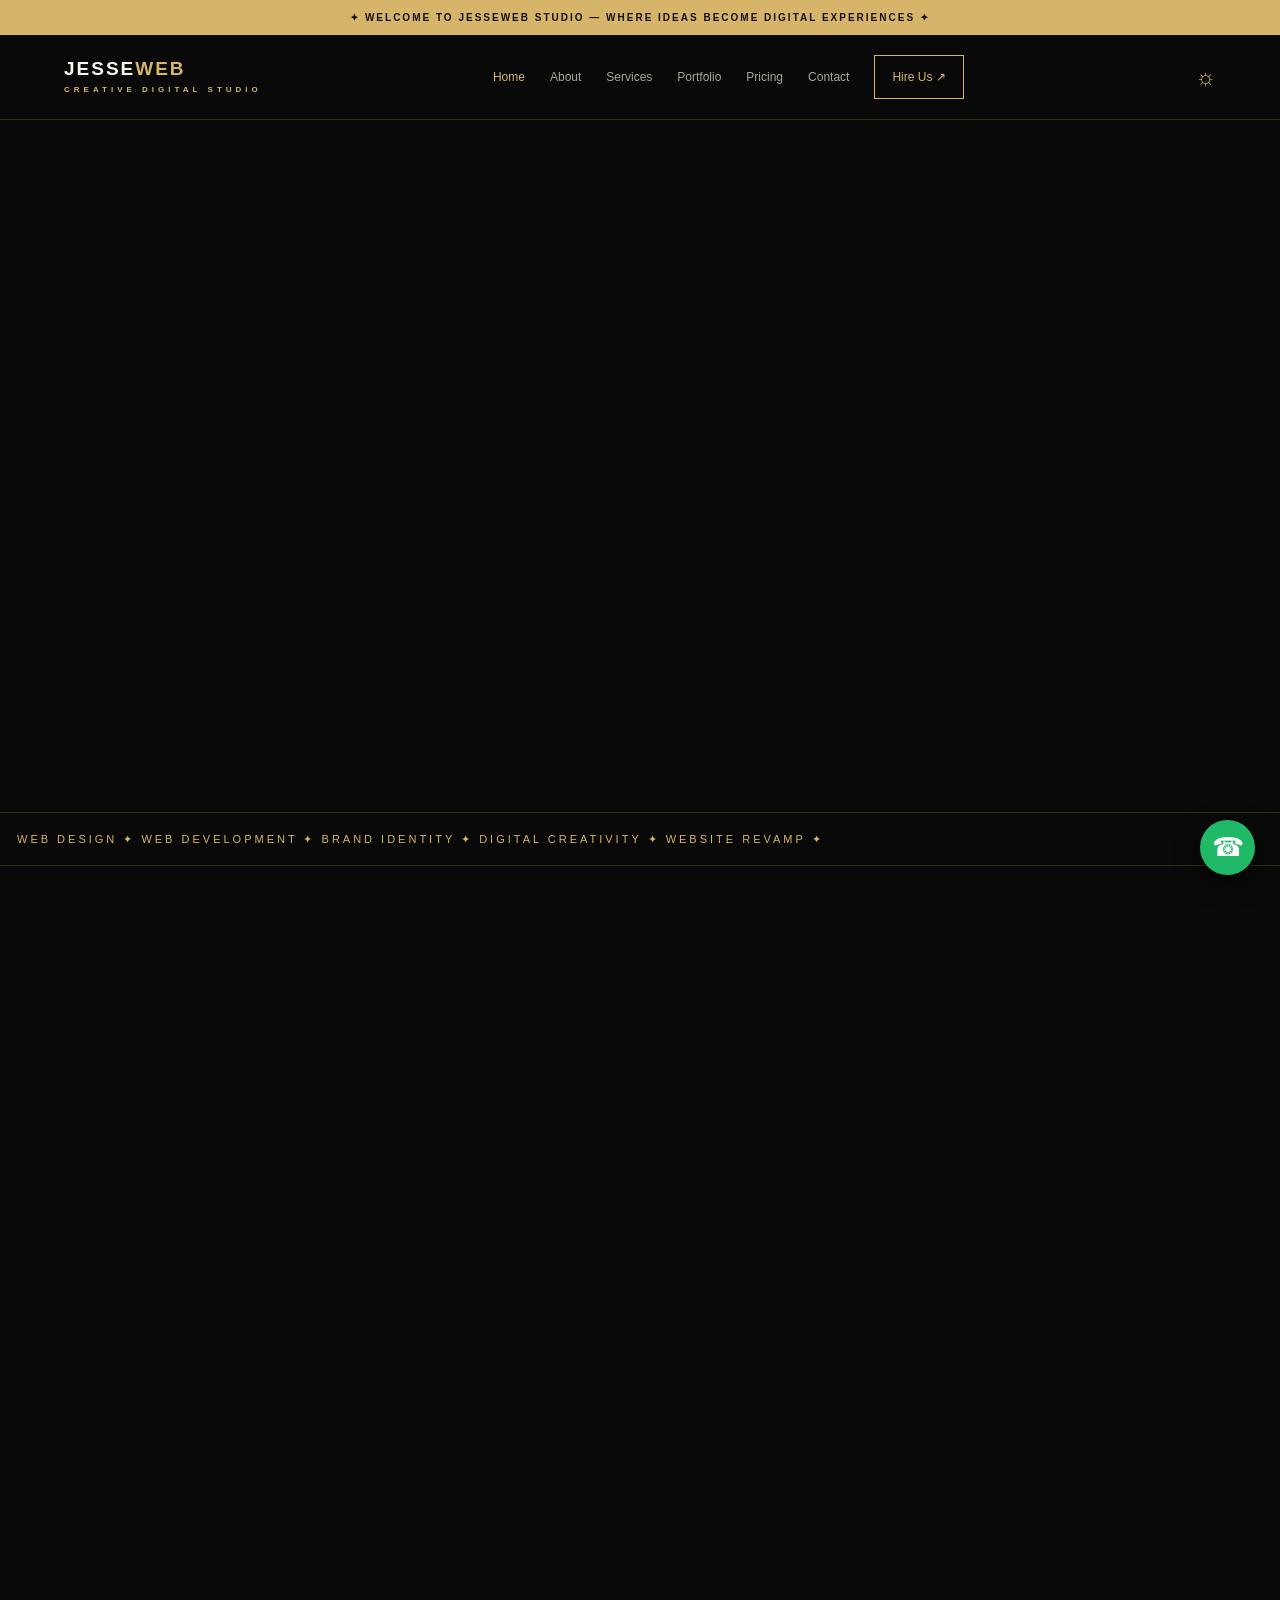
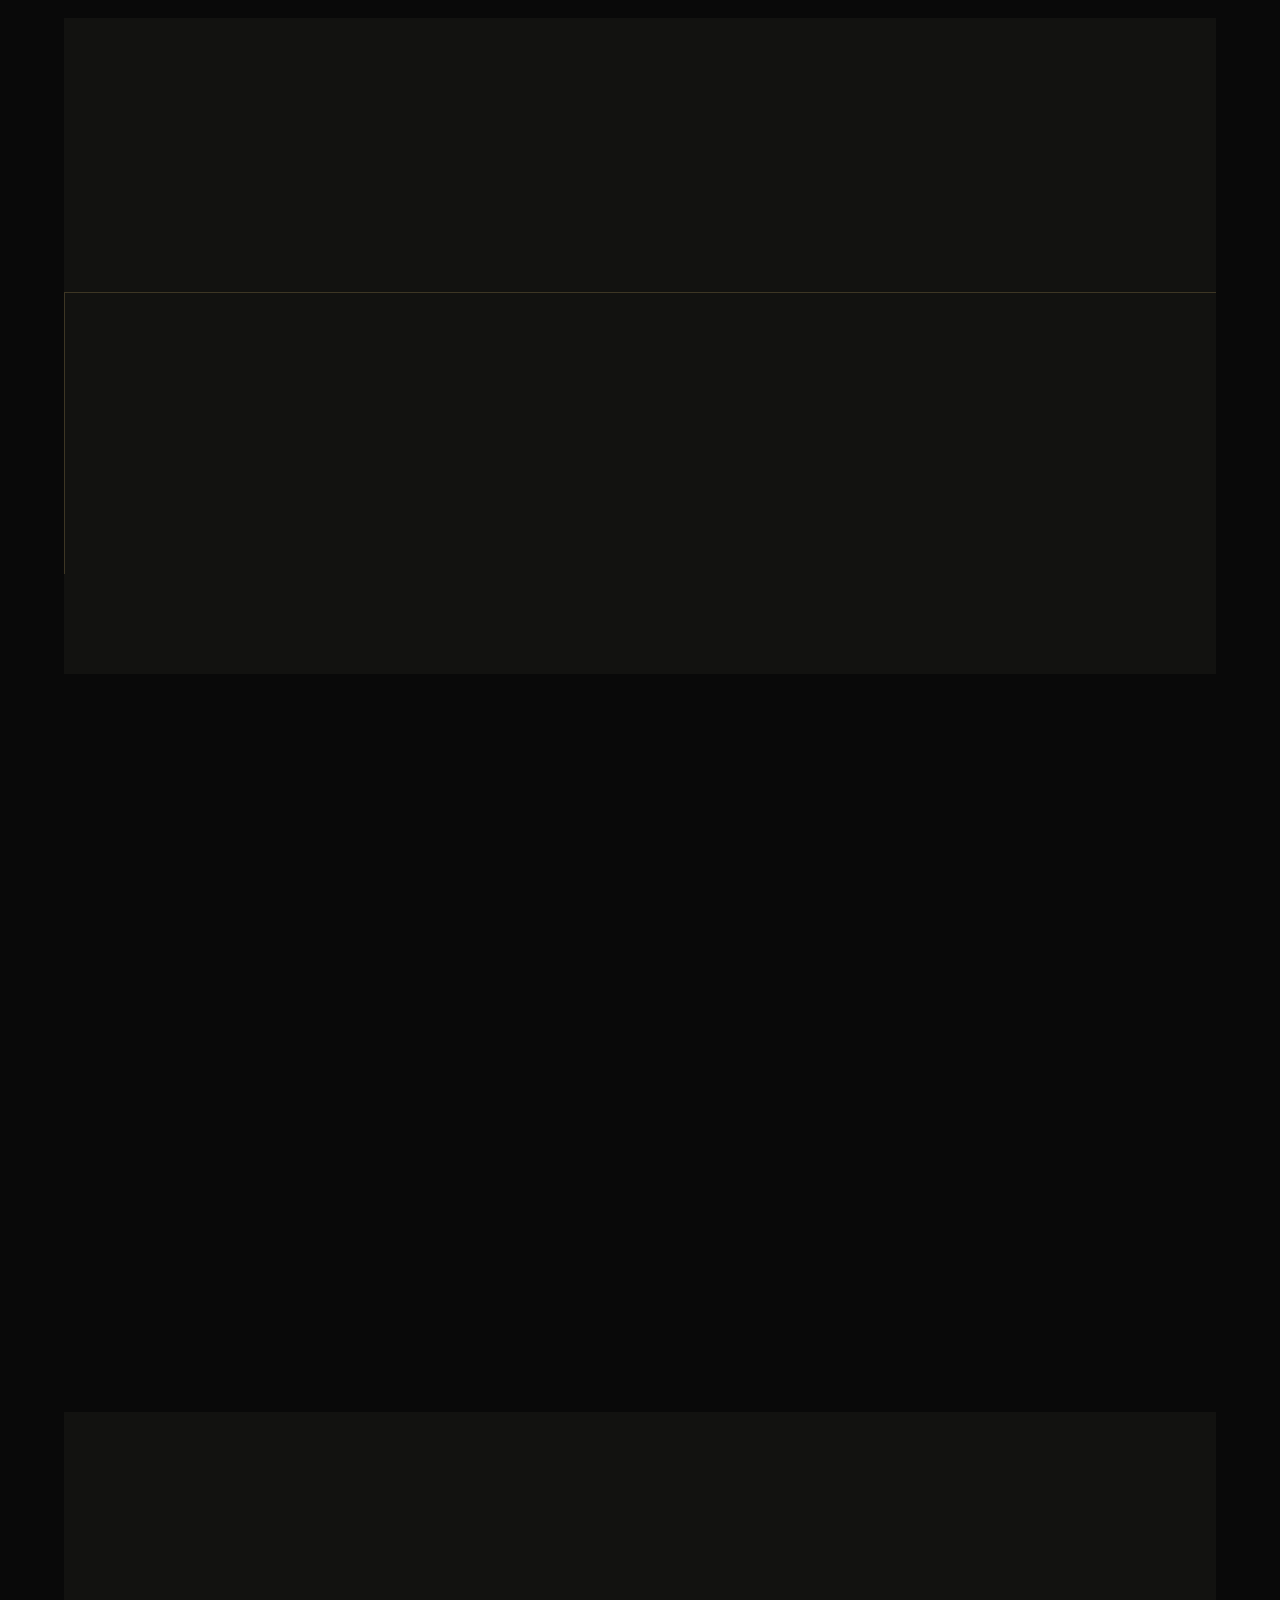
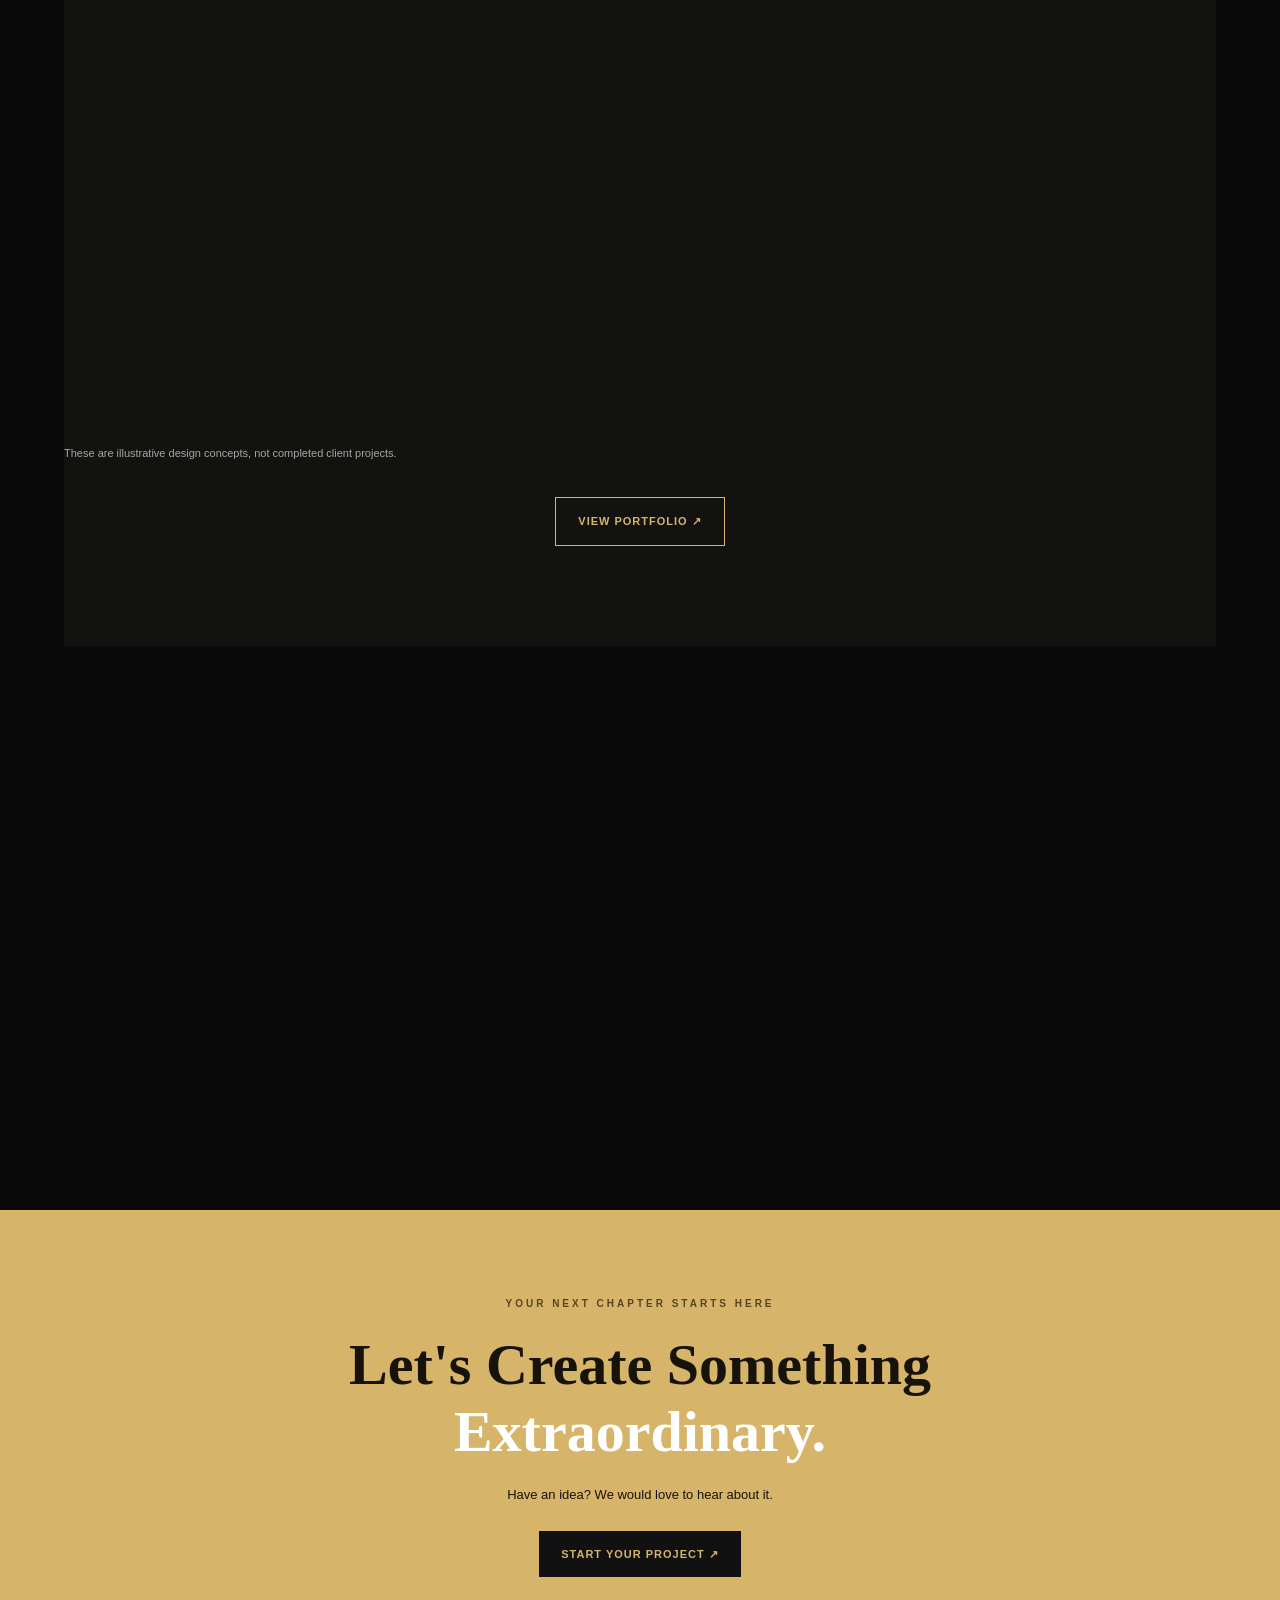
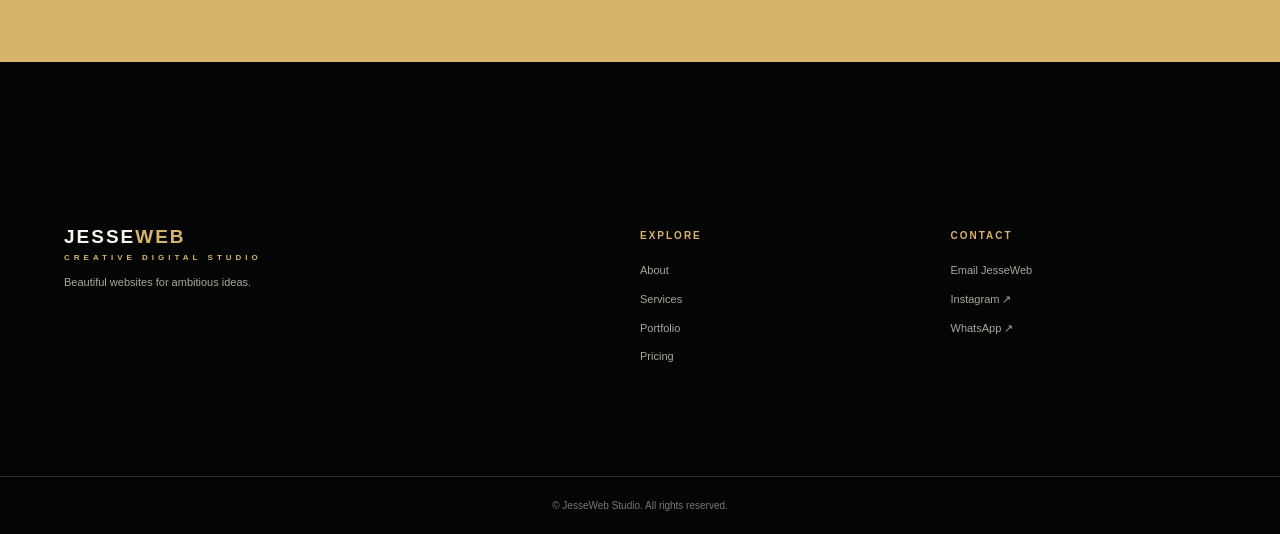
<file: index.html>
<main>
<!DOCTYPE html>
<html lang="en">
<head>
    <meta charset="UTF-8">
    <meta name="viewport" content="width=device-width, initial-scale=1.0">
    <meta name="description" content="JesseWeb Studio creates beautiful, professional websites for businesses and brands.">
    <title>JesseWeb Studio | Premium Web Design</title>
    <link rel="stylesheet" href="style.css">
    <script src="script.js" defer></script>
</head>
<body>

    <!-- ANNOUNCEMENT -->
    <div class="announcement">
        ✦ WELCOME TO JESSEWEB STUDIO — WHERE IDEAS BECOME DIGITAL EXPERIENCES ✦
    </div>

    <!-- NAVIGATION -->
    <header class="header">
        <a href="index.html" class="logo">
            JESSE<span>WEB</span>
            <small>CREATIVE DIGITAL STUDIO</small>
        </a>

        <button class="menu-toggle" id="menuToggle">☰</button>

        <nav id="mainNav">
            <a href="index.html" class="active">Home</a>
            <a href="about.html">About</a>
            <a href="services.html">Services</a>
            <a href="portfolio.html">Portfolio</a>
            <a href="pricing.html">Pricing</a>
            <a href="contact.html">Contact</a>
            <a href="contact.html" class="nav-button">Hire Us ↗</a>
        </nav>

        <button id="themeToggle" class="theme-toggle">☼</button>
    </header>

    <!-- HERO -->
    <section class="hero">
        <div class="hero-content reveal">
            <p class="eyebrow">CREATIVE WEB DESIGN & DEVELOPMENT</p>

            <h1>
                We Create
                <span>Digital Magic.</span>
                Your Brand Deserves More.
            </h1>

            <p class="hero-description">
                Welcome to JesseWeb Studio. We transform business ideas
                into beautiful, professional and powerful websites that
                help brands stand out in the digital world.
            </p>

            <div class="hero-buttons">
                <a href="contact.html" class="btn gold-btn">
                    Start Your Project ↗
                </a>

                <a href="portfolio.html" class="btn outline-btn">
                    Explore Our Work
                </a>
            </div>

            <div class="hero-stats">
                <div>
                    <h3>100%</h3>
                    <p>Creative Focus</p>
                </div>

                <div>
                    <h3>24/7</h3>
                    <p>Online Presence</p>
                </div>

                <div>
                    <h3>∞</h3>
                    <p>Possibilities</p>
                </div>
            </div>
        </div>

        <div class="hero-visual reveal">
            <div class="gold-circle"></div>

            <div class="website-preview">
                <div class="preview-top">
                    <span></span>
                    <span></span>
                    <span></span>
                    <small>yourbusiness.com</small>
                </div>

                <div class="preview-content">
                    <h3>YOUR BRAND.</h3>
                    <h2>MAKE YOUR<br><span>MARK.</span></h2>
                    <p>Beautiful websites. Powerful experiences.</p>
                    <button>DISCOVER MORE ↗</button>
                </div>
            </div>

            <div class="floating-card">
                ✦ PREMIUM DESIGN
            </div>

            <div class="floating-card second-card">
                <strong>100%</strong>
                <small>RESPONSIVE DESIGN</small>
            </div>
        </div>
    </section>

    <!-- MOVING STRIP -->
    <section class="moving-strip">
        <div>
            WEB DESIGN ✦ WEB DEVELOPMENT ✦ BRAND IDENTITY ✦
            DIGITAL CREATIVITY ✦ WEBSITE REVAMP ✦
        </div>
    </section>

    <!-- ABOUT PREVIEW -->
    <section class="about-preview section">
        <div class="section-heading reveal">
            <p class="eyebrow">01 — WHO WE ARE</p>
            <h2>We Don't Just Build Websites.<br>
                <span>We Build Experiences.</span>
            </h2>
        </div>

        <div class="about-columns">
            <div class="about-decoration reveal">
                <div class="big-letter">J.</div>
                <p>JESSEWEB STUDIO</p>
                <small>CREATIVITY MEETS TECHNOLOGY</small>
            </div>

            <div class="about-text reveal">
                <p>
                    JesseWeb Studio is a creative web design and development
                    brand focused on helping businesses establish a strong
                    online presence.
                </p>

                <p>
                    We believe every business deserves a website that looks
                    professional, communicates clearly and gives customers
                    a reason to trust the brand.
                </p>

                <p>
                    From elegant landing pages to complete business websites,
                    we bring ideas to life through thoughtful design and
                    modern web technology.
                </p>

                <a href="about.html" class="text-link">
                    DISCOVER OUR STORY →
                </a>
            </div>
        </div>
    </section>

    <!-- SERVICES -->
    <section class="services-section section">
        <div class="section-heading reveal">
            <p class="eyebrow">02 — WHAT WE DO</p>
            <h2>Our Creative <span>Services.</span></h2>
            <p>Everything your brand needs to shine online.</p>
        </div>

        <div class="service-grid">
            <article class="service-card reveal">
                <div class="service-icon">✳</div>
                <span>01</span>
                <h3>Website Design</h3>
                <p>
                    Modern, beautiful and user-friendly website layouts
                    designed to represent your brand.
                </p>
                <a href="services.html">LEARN MORE ↗</a>
            </article>

            <article class="service-card reveal">
                <div class="service-icon">⌘</div>
                <span>02</span>
                <h3>Web Development</h3>
                <p>
                    Functional websites built with HTML, CSS and JavaScript
                    using clean and responsive code.
                </p>
                <a href="services.html">LEARN MORE ↗</a>
            </article>

            <article class="service-card reveal">
                <div class="service-icon">◎</div>
                <span>03</span>
                <h3>Landing Pages</h3>
                <p>
                    Attractive pages for products, campaigns, businesses
                    and special promotions.
                </p>
                <a href="services.html">LEARN MORE ↗</a>
            </article>

            <article class="service-card reveal">
                <div class="service-icon">↗</div>
                <span>04</span>
                <h3>Website Revamp</h3>
                <p>
                    Transform an outdated website into a fresh,
                    professional digital experience.
                </p>
                <a href="services.html">LEARN MORE ↗</a>
            </article>
        </div>
    </section>

    <!-- WHY CHOOSE US -->
    <section class="why-section section">
        <div class="why-text reveal">
            <p class="eyebrow">03 — THE JESSEWEB DIFFERENCE</p>

            <h2>
                Your Vision.<br>
                Our Creativity.<br>
                <span>One Beautiful Result.</span>
            </h2>

            <p>
                We combine creative thinking with practical development
                to create websites that look good and work properly.
            </p>

            <ul>
                <li>✦ Professional visual design</li>
                <li>✦ Mobile-friendly layouts</li>
                <li>✦ Interactive website features</li>
                <li>✦ Clear navigation and structure</li>
                <li>✦ Direct communication and support</li>
            </ul>

            <a href="about.html" class="btn gold-btn">
                More About Us →
            </a>
        </div>

        <div class="why-art reveal">
            <div class="why-art-inner">
                <p>DESIGNED FOR</p>
                <h2>YOUR<br><span>FUTURE.</span></h2>
                <div class="gold-line"></div>
                <small>JESSEWEB STUDIO ✦</small>
            </div>
        </div>
    </section>

    <!-- PORTFOLIO -->
    <section class="portfolio-section section">
        <div class="section-heading reveal">
            <p class="eyebrow">04 — CREATIVE SHOWCASE</p>
            <h2>Ideas Made <span>Visible.</span></h2>
            <p>Explore a few sample creative website directions.</p>
        </div>

        <div class="portfolio-grid">
            <article class="portfolio-card reveal">
                <div class="portfolio-art beauty">
                    <h2>NŌIR<br><small>BEAUTY HOUSE</small></h2>
                </div>
                <h3>Beauty Brand Concept</h3>
                <p>Elegant digital beauty experience.</p>
            </article>

            <article class="portfolio-card reveal">
                <div class="portfolio-art interior">
                    <h2>FORM<br><small>INTERIORS</small></h2>
                </div>
                <h3>Interior Design Concept</h3>
                <p>Minimal and modern brand presentation.</p>
            </article>

            <article class="portfolio-card reveal">
                <div class="portfolio-art restaurant">
                    <h2>THE<br>GOOD TABLE.</h2>
                </div>
                <h3>Restaurant Concept</h3>
                <p>A warm digital experience for hospitality.</p>
            </article>
        </div>

        <p class="small-note">
            These are illustrative design concepts, not completed client projects.
        </p>

        <div class="center">
            <a href="portfolio.html" class="btn outline-btn">
                VIEW PORTFOLIO ↗
            </a>
        </div>
    </section>

    <!-- PROCESS -->
    <section class="process-section section">
        <div class="section-heading reveal">
            <p class="eyebrow">05 — HOW WE WORK</p>
            <h2>From Idea to <span>Launch.</span></h2>
        </div>

        <div class="process-grid">
            <div class="process-card reveal">
                <span>01</span>
                <h3>Discover</h3>
                <p>We understand your business and your website goals.</p>
            </div>

            <div class="process-card reveal">
                <span>02</span>
                <h3>Design</h3>
                <p>We plan the visual style, pages and user experience.</p>
            </div>

            <div class="process-card reveal">
                <span>03</span>
                <h3>Develop</h3>
                <p>We build the website and make its features work.</p>
            </div>

            <div class="process-card reveal">
                <span>04</span>
                <h3>Launch</h3>
                <p>We review the finished website and prepare it to go live.</p>
            </div>
        </div>
    </section>

    <!-- CALL TO ACTION -->
    <section class="final-cta">
        <div class="section">
            <p class="eyebrow">YOUR NEXT CHAPTER STARTS HERE</p>
            <h2>Let's Create Something<br><span>Extraordinary.</span></h2>
            <p>Have an idea? We would love to hear about it.</p>
            <a href="contact.html" class="btn dark-btn">
                START YOUR PROJECT ↗
            </a>
        </div>
    </section>

    <!-- FOOTER -->
    <footer class="footer">
        <div class="footer-grid section">
            <div>
                <a href="index.html" class="logo">
                    JESSE<span>WEB</span>
                    <small>CREATIVE DIGITAL STUDIO</small>
                </a>
                <p>Beautiful websites for ambitious ideas.</p>
            </div>

            <div>
                <h4>EXPLORE</h4>
                <a href="about.html">About</a>
                <a href="services.html">Services</a>
                <a href="portfolio.html">Portfolio</a>
                <a href="pricing.html">Pricing</a>
            </div>

            <div>
                <h4>CONTACT</h4>
                <a href="mailto:tamaranwaokolobia@gmail.com">
                    Email JesseWeb
                </a>
                <a href="https://instagram.com/hangout-withjesse"
                   target="_blank" rel="noopener">
                    Instagram ↗
                </a>
                <a href="https://wa.me/2347034457988"
                   target="_blank" rel="noopener">
                    WhatsApp ↗
                </a>
            </div>
        </div>

        <div class="footer-bottom">
            © <span id="year"></span> JesseWeb Studio. All rights reserved.
        </div>
    </footer>

    <!-- WHATSAPP FLOATING BUTTON -->
    <a class="whatsapp-button"
       href="https://wa.me/2347034457988?text=Hello%20JesseWeb%20Studio%2C%20I%20need%20a%20website."
       target="_blank" rel="noopener" aria-label="Chat on WhatsApp">
        ☎
    </a>

</body>
</html>
</main>
</file>
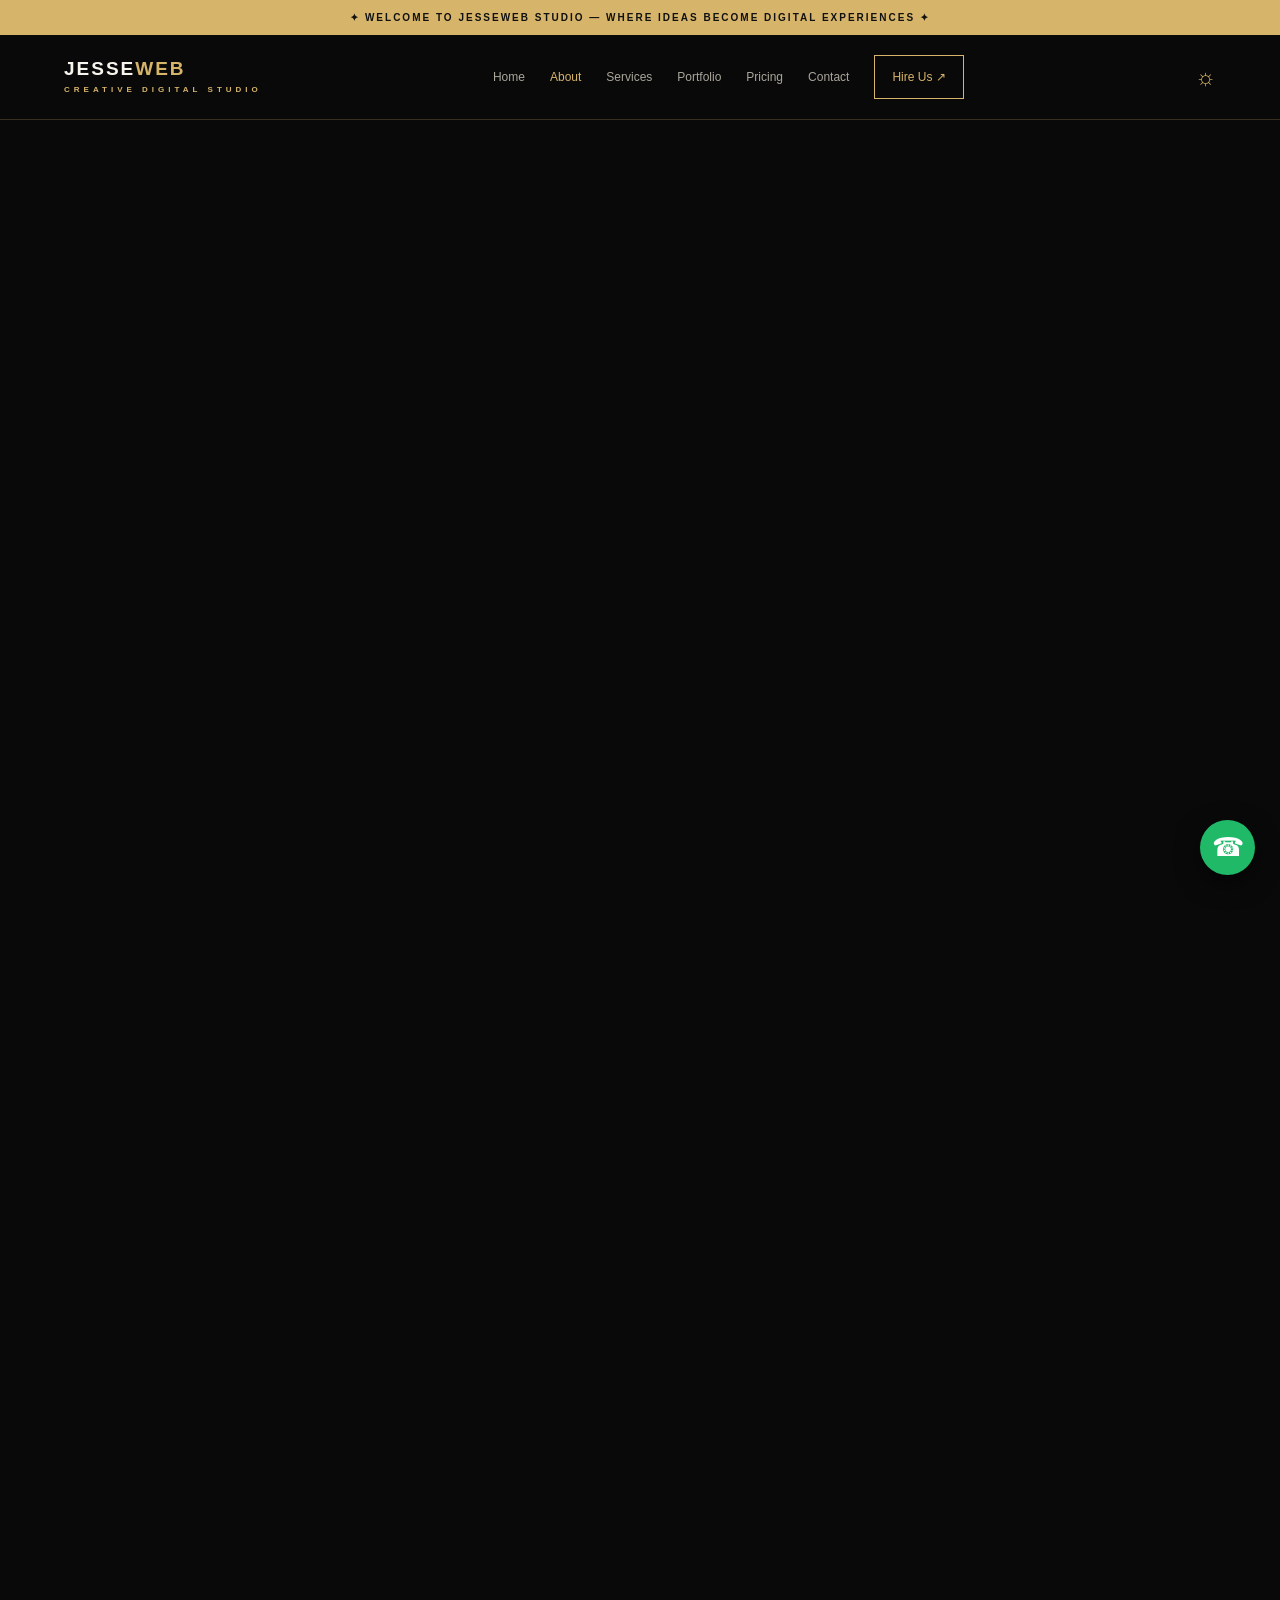
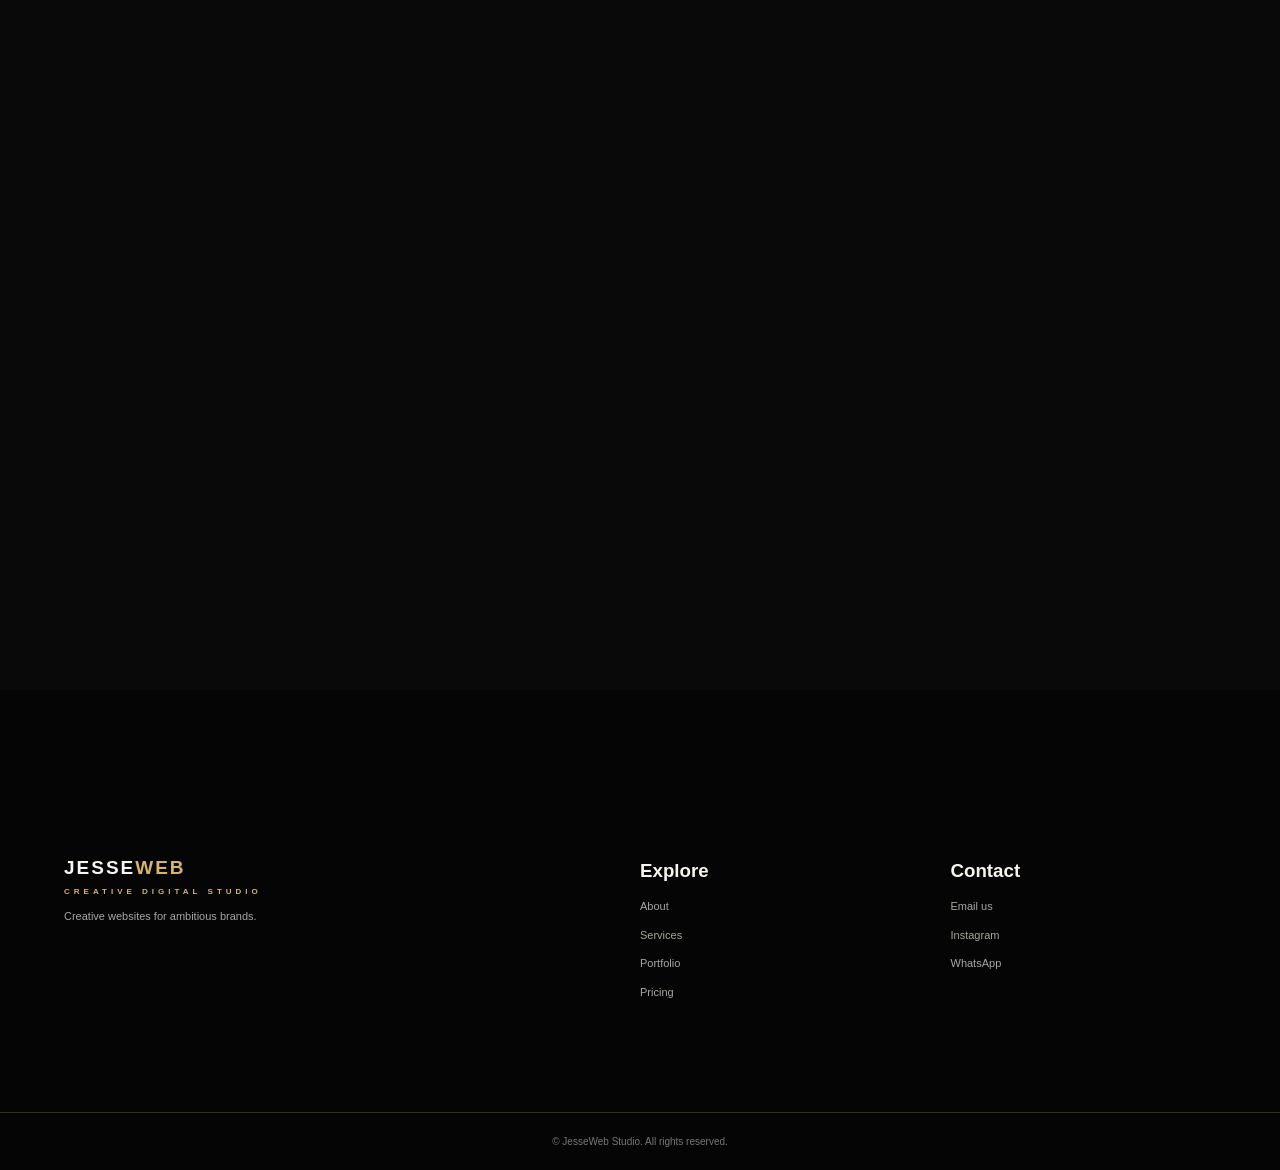
<file: about.html>
<!DOCTYPE html>
<html lang="en">
<head>
  <meta charset="UTF-8">
  <meta name="viewport" content="width=device-width, initial-scale=1.0">
  <title>About Us | JesseWeb Studio</title>
  <link rel="stylesheet" href="style.css">
  <script src="script.js" defer></script>
</head>
<body>
  <div class="announcement">✦ WELCOME TO JESSEWEB STUDIO — WHERE IDEAS BECOME DIGITAL EXPERIENCES ✦</div>

  <header class="header">
    <a href="index.html" class="logo">JESSE<span>WEB</span><small>CREATIVE DIGITAL STUDIO</small></a>
    <button class="menu-toggle" id="menuToggle" aria-label="Open navigation">☰</button>
    <nav id="mainNav">
      <a href="index.html">Home</a>
      <a href="about.html" class="active">About</a>
      <a href="services.html">Services</a>
      <a href="portfolio.html">Portfolio</a>
      <a href="pricing.html">Pricing</a>
      <a href="contact.html">Contact</a>
      <a href="contact.html" class="nav-button">Hire Us ↗</a>
    </nav>
    <button id="themeToggle" class="theme-toggle" aria-label="Change colour theme">☼</button>
  </header>

  <main>
    <section class="page-hero reveal">
      <span class="eyebrow">GET TO KNOW US</span>
      <h1>We turn bold ideas into <span class="gold-text">beautiful websites.</span></h1>
      <p>JesseWeb Studio is a creative web design and development studio focused on helping brands build a powerful online presence.</p>
      <a href="contact.html" class="btn gold-btn">Let's work together ↗</a>
    </section>

    <section class="section about-story">
      <div class="about-story-grid">
        <div class="reveal">
          <span class="eyebrow">OUR STORY</span>
          <h2>Digital creativity with <span class="gold-text">purpose.</span></h2>
          <p>We believe every business deserves a website that communicates its value, attracts attention and makes it easy for customers to take action.</p>
          <p>At JesseWeb Studio, we combine creative design, thoughtful layouts and functional development to create digital experiences that make businesses stand out.</p>
          <p>From a simple business website to a complete multi-page experience, every project deserves care, attention and a professional finish.</p>
        </div>
        <div class="about-highlight reveal">
          <div class="about-highlight-inner">
            <span class="eyebrow">THE JESSEWEB STANDARD</span>
            <h3>Creative thinking.<br>Clean development.<br><span class="gold-text">Strong digital presence.</span></h3>
            <p>We build with your brand, your audience and your goals in mind.</p>
          </div>
        </div>
      </div>
    </section>

    <section class="section">
      <div class="section-heading reveal">
        <span class="eyebrow">WHAT DRIVES US</span>
        <h2>Our values, our <span class="gold-text">difference.</span></h2>
        <p>The principles behind every project we create.</p>
      </div>
      <div class="value-grid">
        <article class="service-card reveal"><span class="card-number">01</span><h3>Creativity</h3><p>We create distinctive digital experiences that reflect each brand's personality.</p></article>
        <article class="service-card reveal"><span class="card-number">02</span><h3>Quality</h3><p>We care about details, usability, clean layouts and a polished final result.</p></article>
        <article class="service-card reveal"><span class="card-number">03</span><h3>Functionality</h3><p>A website should do more than look good. Its features should work smoothly.</p></article>
        <article class="service-card reveal"><span class="card-number">04</span><h3>Communication</h3><p>We value clear conversations and understanding what each client wants to achieve.</p></article>
      </div>
    </section>

    <section class="section about-cta reveal">
      <span class="eyebrow">HAVE A PROJECT IN MIND?</span>
      <h2>Let's create something <span class="gold-text">remarkable.</span></h2>
      <p>Your next digital experience starts with a conversation.</p>
      <a href="contact.html" class="btn gold-btn">Start a project ↗</a>
    </section>
  </main>

  <footer class="footer">
    <div class="footer-grid section">
      <div><a href="index.html" class="logo">JESSE<span>WEB</span><small>CREATIVE DIGITAL STUDIO</small></a><p>Creative websites for ambitious brands.</p></div>
      <div><h3>Explore</h3><a href="about.html">About</a><a href="services.html">Services</a><a href="portfolio.html">Portfolio</a><a href="pricing.html">Pricing</a></div>
      <div><h3>Contact</h3><a href="mailto:tamaranwaokolobia@gmail.com">Email us</a><a href="https://instagram.com/hangout-withjesse" target="_blank" rel="noopener">Instagram</a><a href="https://wa.me/2347034457988" target="_blank" rel="noopener">WhatsApp</a></div>
    </div>
    <div class="footer-bottom">© <span id="year"></span> JesseWeb Studio. All rights reserved.</div>
  </footer>

  <a class="whatsapp-button" href="https://wa.me/2347034457988?text=Hello%20JesseWeb%20Studio" target="_blank" rel="noopener" aria-label="Chat on WhatsApp">☎</a>
</body>
</html>
</file>
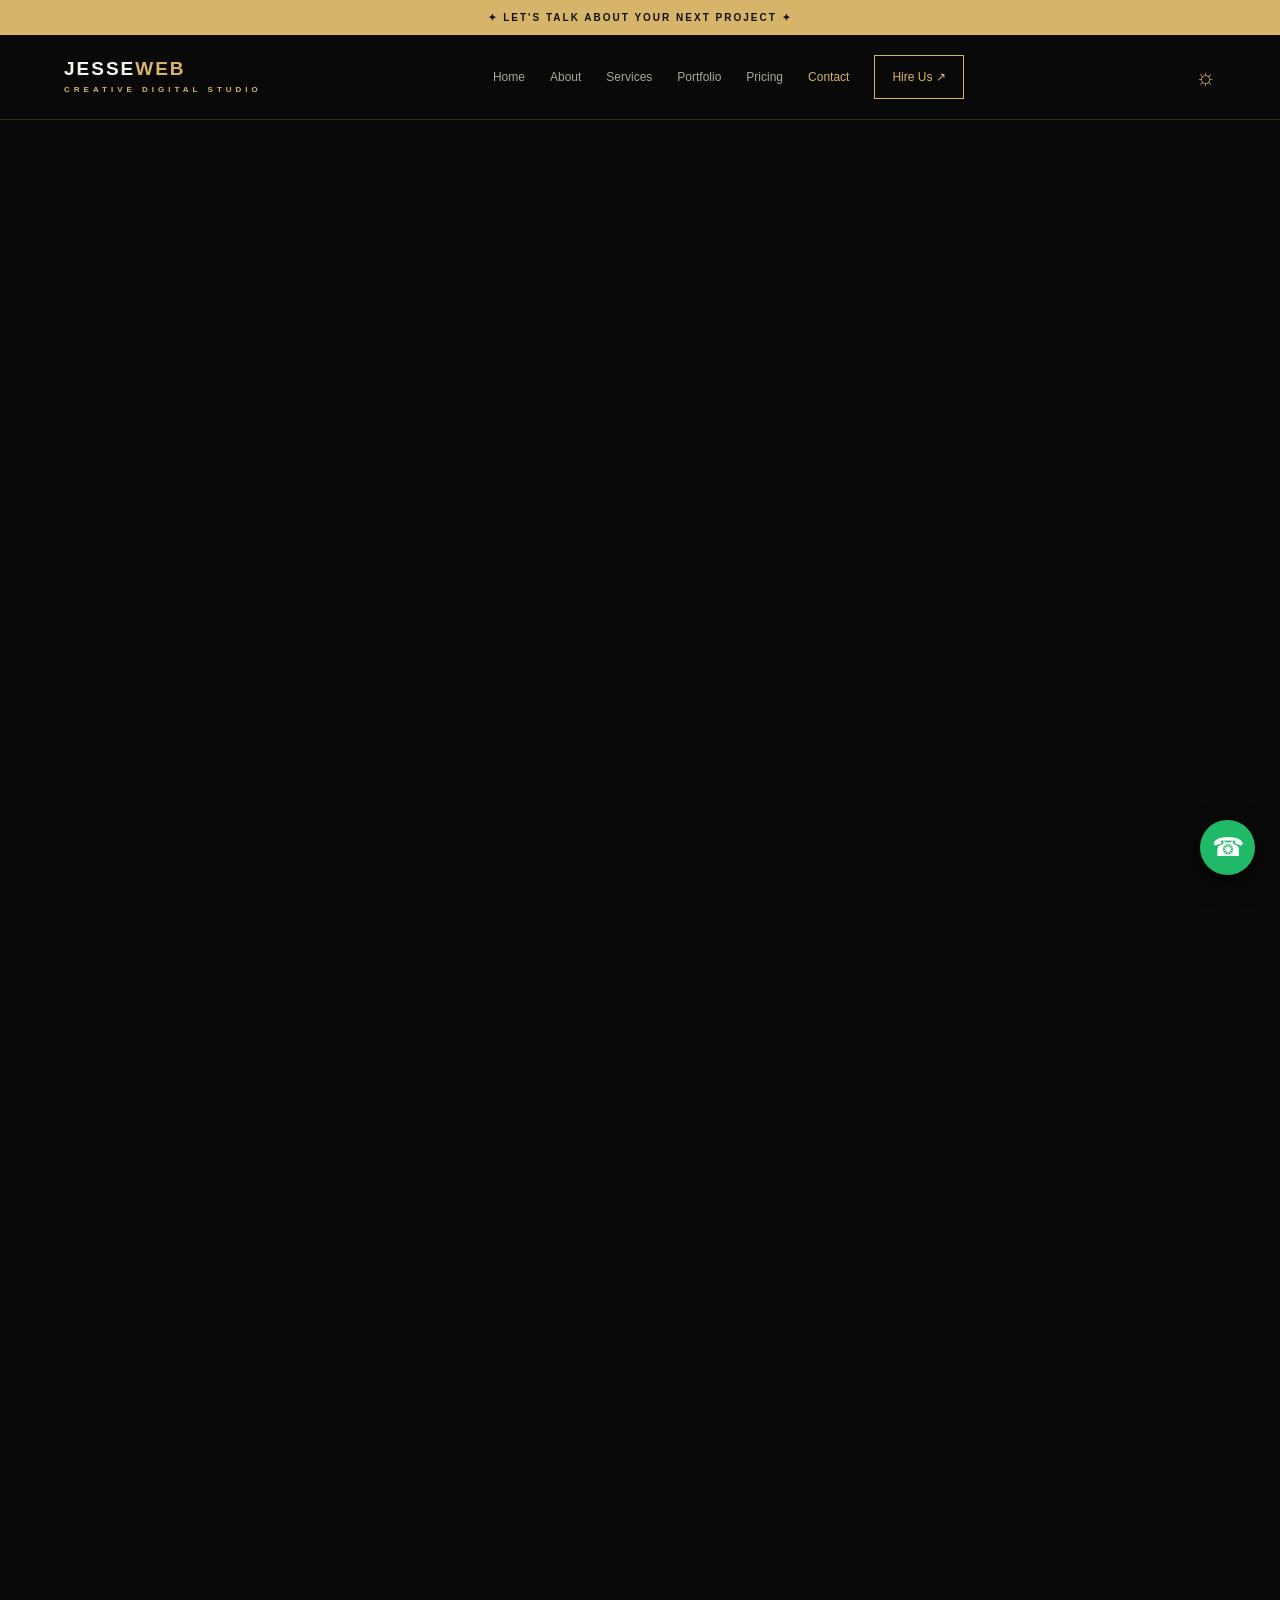
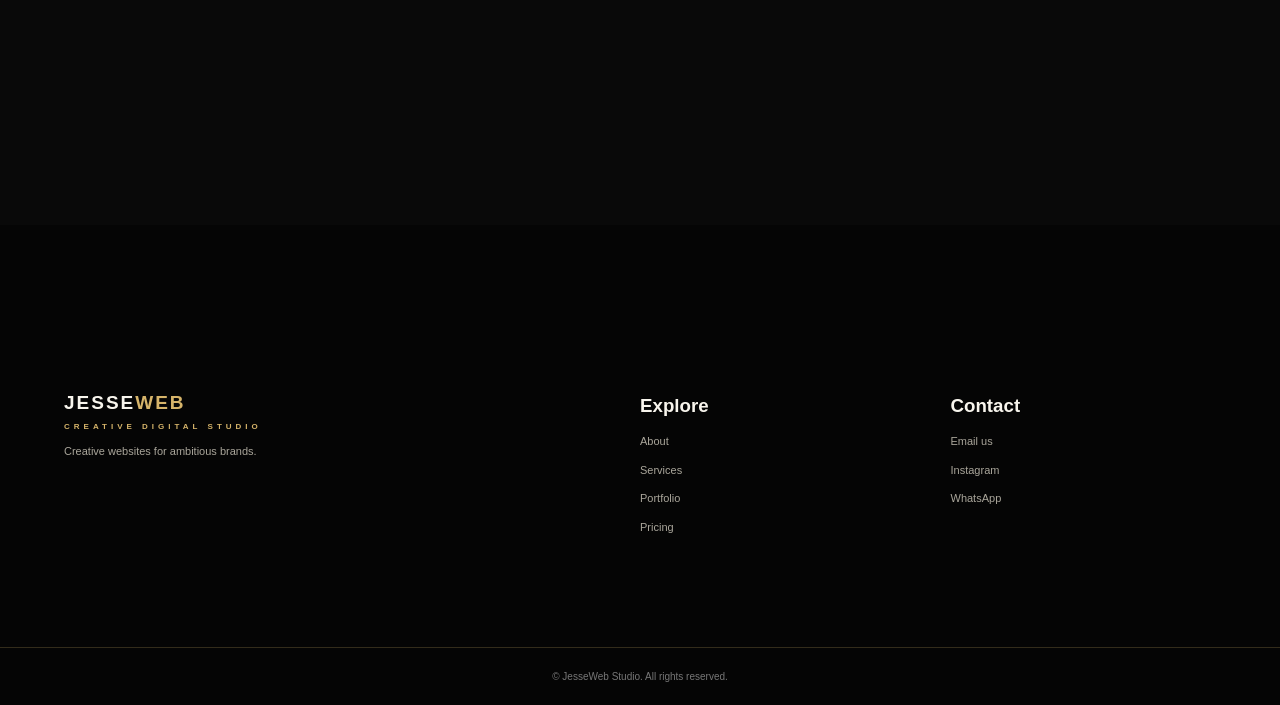
<file: contact.html>
<!DOCTYPE html>
<html lang="en">
<head>
  <meta charset="UTF-8">
  <meta name="viewport" content="width=device-width, initial-scale=1.0">
  <title>Contact Us | JesseWeb Studio</title>
  <link rel="stylesheet" href="style.css">
  <script src="script.js" defer></script>
</head>
<body>
  <div class="announcement">✦ LET'S TALK ABOUT YOUR NEXT PROJECT ✦</div>

  <header class="header">
    <a href="index.html" class="logo">JESSE<span>WEB</span><small>CREATIVE DIGITAL STUDIO</small></a>
    <button class="menu-toggle" id="menuToggle" aria-label="Open navigation">☰</button>
    <nav id="mainNav">
      <a href="index.html">Home</a><a href="about.html">About</a>
      <a href="services.html">Services</a><a href="portfolio.html">Portfolio</a>
      <a href="pricing.html">Pricing</a><a href="contact.html" class="active">Contact</a>
      <a href="contact.html" class="nav-button">Hire Us ↗</a>
    </nav>
    <button id="themeToggle" class="theme-toggle" aria-label="Change colour theme">☼</button>
  </header>

  <main>
    <section class="page-hero reveal">
      <span class="eyebrow">LET'S CREATE SOMETHING GREAT</span>
      <h1>Tell us about your <span class="gold-text">project.</span></h1>
      <p>Have a website idea, need a redesign or want to discuss a business website? Send us a message.</p>
    </section>

    <section class="section contact-layout">
      <div class="contact-info reveal">
        <span class="eyebrow">GET IN TOUCH</span>
        <h2>Let's make your <span class="gold-text">idea happen.</span></h2>
        <p>Choose the contact method that works best for you. For project enquiries, you can also complete the form.</p>

        <div class="contact-method">
          <span class="contact-icon">☎</span>
          <div><h3>WhatsApp</h3><a href="https://wa.me/2347034457988" target="_blank" rel="noopener">+234 703 445 7988</a></div>
        </div>
        <div class="contact-method">
          <span class="contact-icon">✉</span>
          <div><h3>Email</h3><a href="mailto:tamaranwaokolobia@gmail.com">tamaranwaokolobia@gmail.com</a></div>
        </div>
        <div class="contact-method">
          <span class="contact-icon">◎</span>
          <div><h3>Instagram</h3><a href="https://instagram.com/hangout-withjesse" target="_blank" rel="noopener">@hangout-withjesse</a></div>
        </div>
        <div class="contact-note"><strong>Let's build something memorable.</strong><p>Share your idea and we'll discuss the next steps.</p></div>
      </div>

      <form class="contact-form reveal" id="contactForm">
        <span class="eyebrow">PROJECT ENQUIRY</span>
        <h2>Start a conversation</h2>

        <label for="clientName">Your name</label>
        <input type="text" id="clientName" name="name" placeholder="Enter your name" required>

        <label for="clientEmail">Email address</label>
        <input type="email" id="clientEmail" name="email" placeholder="you@example.com" required>

        <label for="projectType">What do you need?</label>
        <select id="projectType" name="project" required>
          <option value="">Choose a service</option>
          <option>Business website</option>
          <option>Personal portfolio</option>
          <option>Landing page</option>
          <option>Website redesign</option>
          <option>Website updates</option>
          <option>Other project</option>
        </select>

        <label for="projectBudget">Estimated budget</label>
        <select id="projectBudget" name="budget">
          <option value="">Choose a budget range (optional)</option>
          <option>Below ₦100,000</option>
          <option>₦100,000 – ₦250,000</option>
          <option>₦250,000 – ₦500,000</option>
          <option>Above ₦500,000</option>
          <option>Not sure yet</option>
        </select>

        <label for="projectMessage">Tell us about your project</label>
        <textarea id="projectMessage" name="message" rows="5" placeholder="What kind of website do you want? What pages or features do you need?" required></textarea>

        <button type="submit" class="btn gold-btn">Send enquiry on WhatsApp ↗</button>
        <p class="form-note">Your message will open in WhatsApp for you to review and send.</p>
        <p id="formFeedback" class="form-feedback" role="status" aria-live="polite"></p>
      </form>
    </section>
  </main>

  <footer class="footer">
    <div class="footer-grid section">
      <div><a href="index.html" class="logo">JESSE<span>WEB</span><small>CREATIVE DIGITAL STUDIO</small></a><p>Creative websites for ambitious brands.</p></div>
      <div><h3>Explore</h3><a href="about.html">About</a><a href="services.html">Services</a><a href="portfolio.html">Portfolio</a><a href="pricing.html">Pricing</a></div>
      <div><h3>Contact</h3><a href="mailto:tamaranwaokolobia@gmail.com">Email us</a><a href="https://instagram.com/hangout-withjesse" target="_blank" rel="noopener">Instagram</a><a href="https://wa.me/2347034457988" target="_blank" rel="noopener">WhatsApp</a></div>
    </div>
    <div class="footer-bottom">© <span id="year"></span> JesseWeb Studio. All rights reserved.</div>
  </footer>
  <a class="whatsapp-button" href="https://wa.me/2347034457988?text=Hello%20JesseWeb%20Studio" target="_blank" rel="noopener" aria-label="Chat on WhatsApp">☎</a>
</body>
</html>
</file>
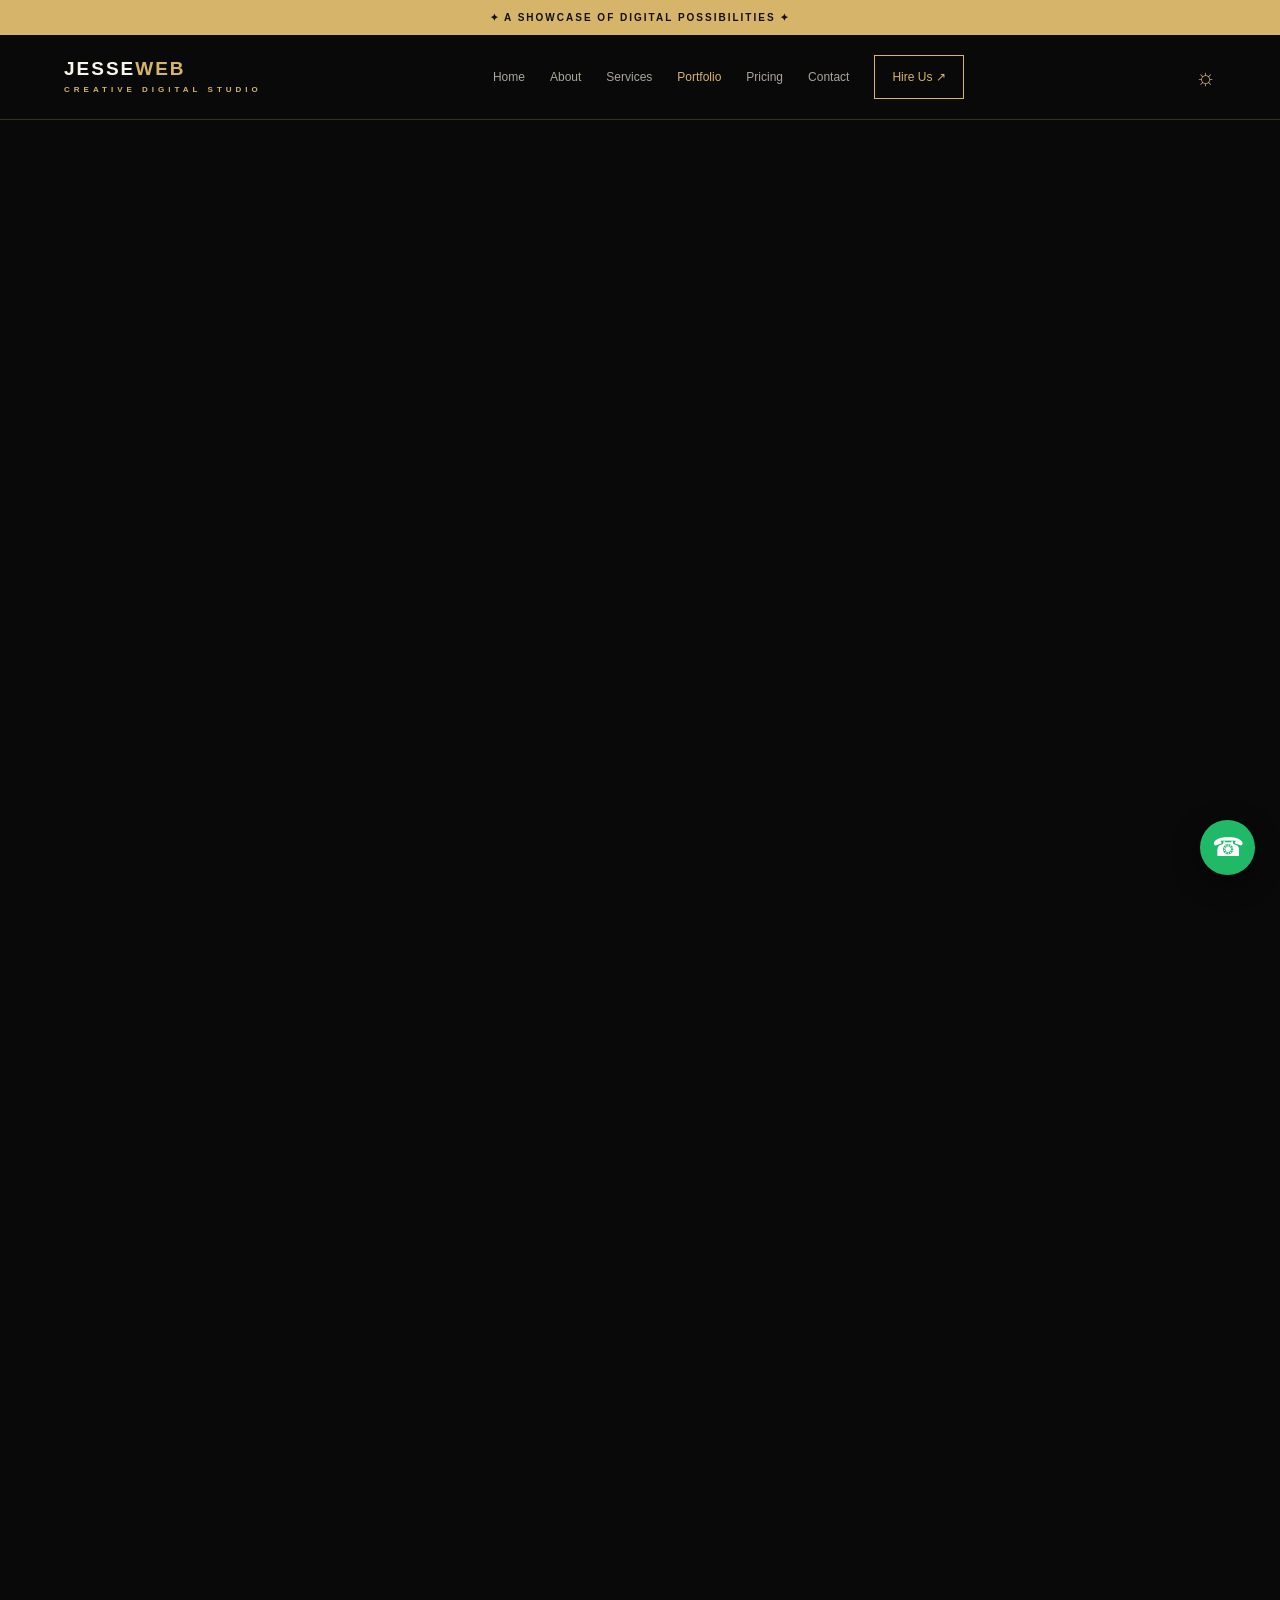
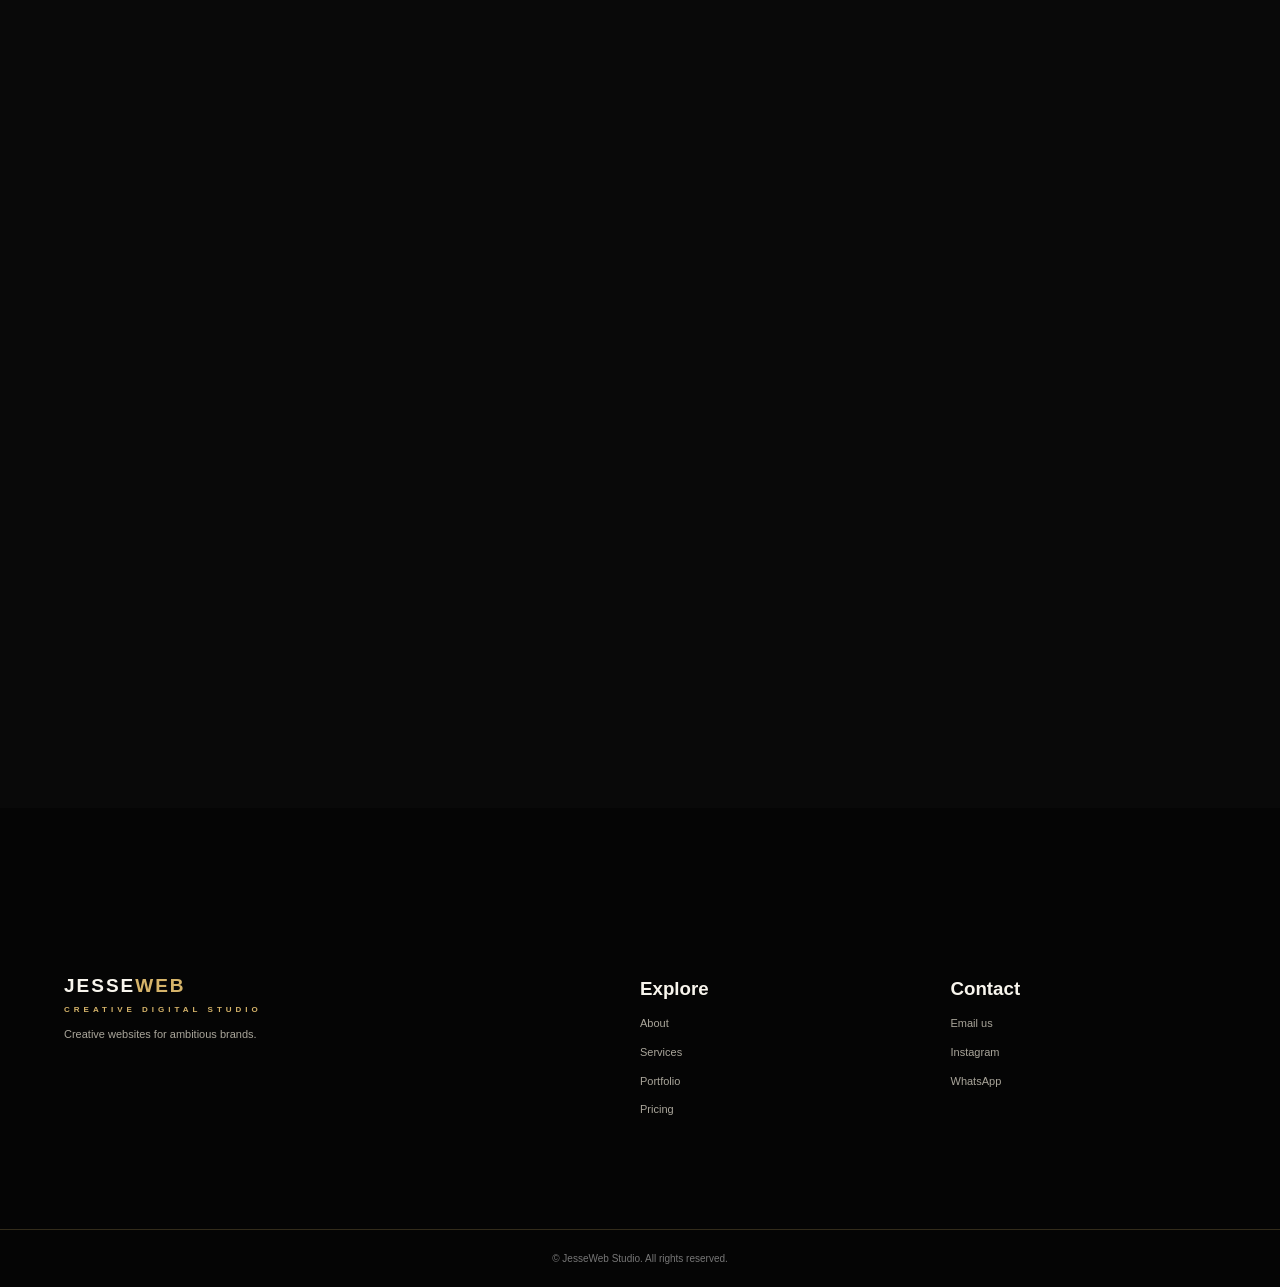
<file: portfolio.html>
<!DOCTYPE html>
<html lang="en">
<head>
  <meta charset="UTF-8">
  <meta name="viewport" content="width=device-width, initial-scale=1.0">
  <title>Portfolio | JesseWeb Studio</title>
  <link rel="stylesheet" href="style.css">
  <script src="script.js" defer></script>
</head>
<body>
  <div class="announcement">✦ A SHOWCASE OF DIGITAL POSSIBILITIES ✦</div>

  <header class="header">
    <a href="index.html" class="logo">JESSE<span>WEB</span><small>CREATIVE DIGITAL STUDIO</small></a>
    <button class="menu-toggle" id="menuToggle" aria-label="Open navigation">☰</button>
    <nav id="mainNav">
      <a href="index.html">Home</a><a href="about.html">About</a>
      <a href="services.html">Services</a><a href="portfolio.html" class="active">Portfolio</a>
      <a href="pricing.html">Pricing</a><a href="contact.html">Contact</a>
      <a href="contact.html" class="nav-button">Hire Us ↗</a>
    </nav>
    <button id="themeToggle" class="theme-toggle" aria-label="Change colour theme">☼</button>
  </header>

  <main>
    <section class="page-hero reveal">
      <span class="eyebrow">OUR CREATIVE SHOWCASE</span>
      <h1>Ideas brought to <span class="gold-text">digital life.</span></h1>
      <p>Explore sample website directions for different industries. Each concept shows how a brand can tell its story online.</p>
    </section>

    <section class="section">
      <div class="section-heading reveal"><span class="eyebrow">CONCEPT COLLECTION</span><h2>Explore our <span class="gold-text">creative directions.</span></h2><p>These are illustrative concepts, not claims of completed client work.</p></div>
      <div class="portfolio-grid">
        <article class="portfolio-card reveal">
          <div class="portfolio-art beauty"><span>BEAUTY / LIFESTYLE</span><strong>THE BEAUTY EDIT</strong><small>Beauty brand website concept</small></div>
          <div class="portfolio-info"><span class="eyebrow">CONCEPT 01</span><h3>Beauty & Fashion</h3><p>A polished online presence for beauty businesses, salons and fashion brands.</p><a href="contact.html" class="text-link">Create a website like this ↗</a></div>
        </article>
        <article class="portfolio-card reveal">
          <div class="portfolio-art interior"><span>HOME / INTERIOR</span><strong>FORM & SPACE</strong><small>Interior design website concept</small></div>
          <div class="portfolio-info"><span class="eyebrow">CONCEPT 02</span><h3>Interior & Decor</h3><p>A clean visual showcase for interior designers, decorators and home brands.</p><a href="contact.html" class="text-link">Create a website like this ↗</a></div>
        </article>
        <article class="portfolio-card reveal">
          <div class="portfolio-art restaurant"><span>FOOD / HOSPITALITY</span><strong>THE GOLDEN PLATE</strong><small>Restaurant website concept</small></div>
          <div class="portfolio-info"><span class="eyebrow">CONCEPT 03</span><h3>Restaurant & Food</h3><p>A delicious-looking digital experience for restaurants, caterers and food businesses.</p><a href="contact.html" class="text-link">Create a website like this ↗</a></div>
        </article>
        <article class="portfolio-card reveal">
          <div class="portfolio-art tech"><span>TECH / DIGITAL</span><strong>NEXUS DIGITAL</strong><small>Technology company website concept</small></div>
          <div class="portfolio-info"><span class="eyebrow">CONCEPT 04</span><h3>Technology & Startups</h3><p>A modern, confident website direction for technology brands and growing startups.</p><a href="contact.html" class="text-link">Create a website like this ↗</a></div>
        </article>
        <article class="portfolio-card reveal">
          <div class="portfolio-art shop"><span>RETAIL / E-COMMERCE</span><strong>THE MODERN STORE</strong><small>Retail website concept</small></div>
          <div class="portfolio-info"><span class="eyebrow">CONCEPT 05</span><h3>Retail & Shopping</h3><p>A product-focused website direction for shops and businesses selling physical products.</p><a href="contact.html" class="text-link">Create a website like this ↗</a></div>
        </article>
        <article class="portfolio-card reveal">
          <div class="portfolio-art personal"><span>PERSONAL / CREATIVE</span><strong>THE CREATIVE SPACE</strong><small>Portfolio website concept</small></div>
          <div class="portfolio-info"><span class="eyebrow">CONCEPT 06</span><h3>Personal Portfolio</h3><p>A professional platform for freelancers, creatives and independent professionals.</p><a href="contact.html" class="text-link">Create a website like this ↗</a></div>
        </article>
      </div>
    </section>

    <section class="section about-cta reveal">
      <span class="eyebrow">YOUR BRAND COULD BE NEXT</span>
      <h2>Let's build your <span class="gold-text">online presence.</span></h2>
      <p>Tell us about your business and the kind of website you have in mind.</p>
      <a href="contact.html" class="btn gold-btn">Start your project ↗</a>
    </section>
  </main>

  <footer class="footer">
    <div class="footer-grid section">
      <div><a href="index.html" class="logo">JESSE<span>WEB</span><small>CREATIVE DIGITAL STUDIO</small></a><p>Creative websites for ambitious brands.</p></div>
      <div><h3>Explore</h3><a href="about.html">About</a><a href="services.html">Services</a><a href="portfolio.html">Portfolio</a><a href="pricing.html">Pricing</a></div>
      <div><h3>Contact</h3><a href="mailto:tamaranwaokolobia@gmail.com">Email us</a><a href="https://instagram.com/hangout-withjesse" target="_blank" rel="noopener">Instagram</a><a href="https://wa.me/2347034457988" target="_blank" rel="noopener">WhatsApp</a></div>
    </div>
    <div class="footer-bottom">© <span id="year"></span> JesseWeb Studio. All rights reserved.</div>
  </footer>
  <a class="whatsapp-button" href="https://wa.me/2347034457988?text=Hello%20JesseWeb%20Studio" target="_blank" rel="noopener" aria-label="Chat on WhatsApp">☎</a>
</body>
</html>
</file>
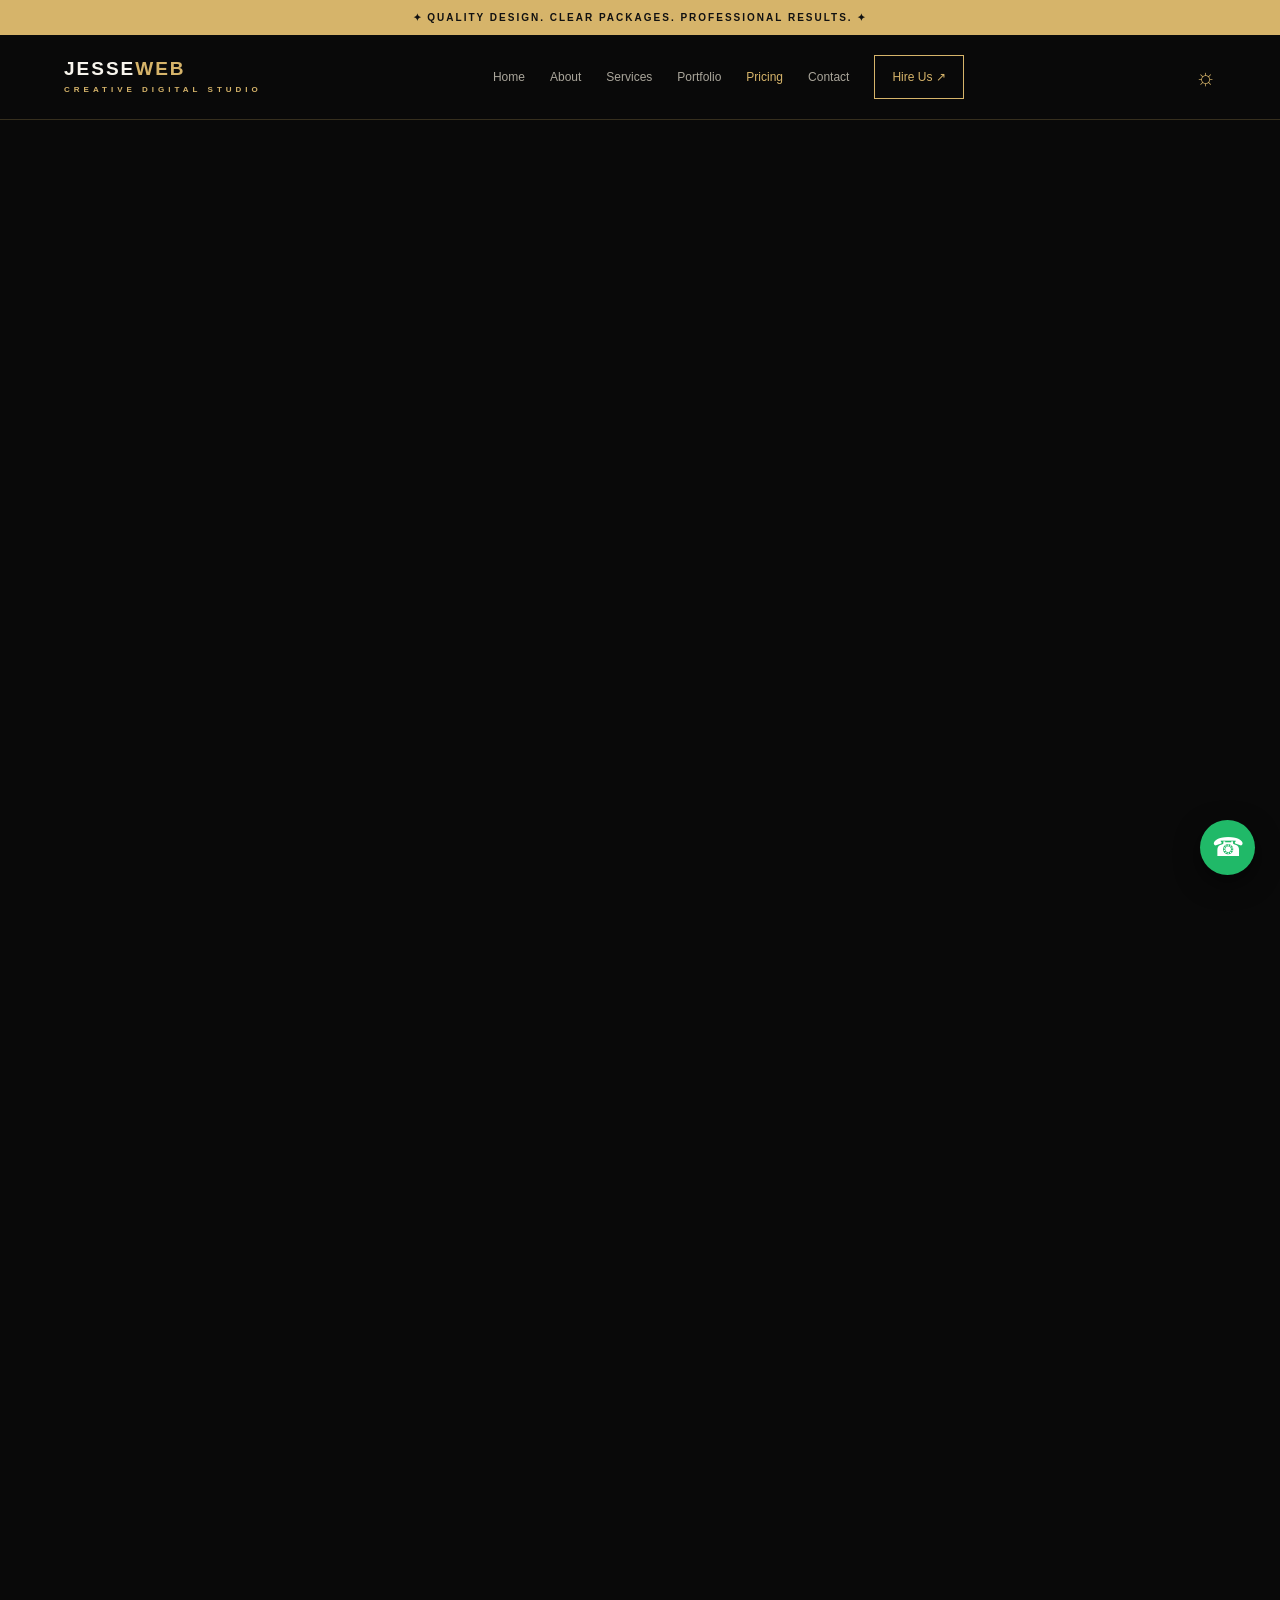
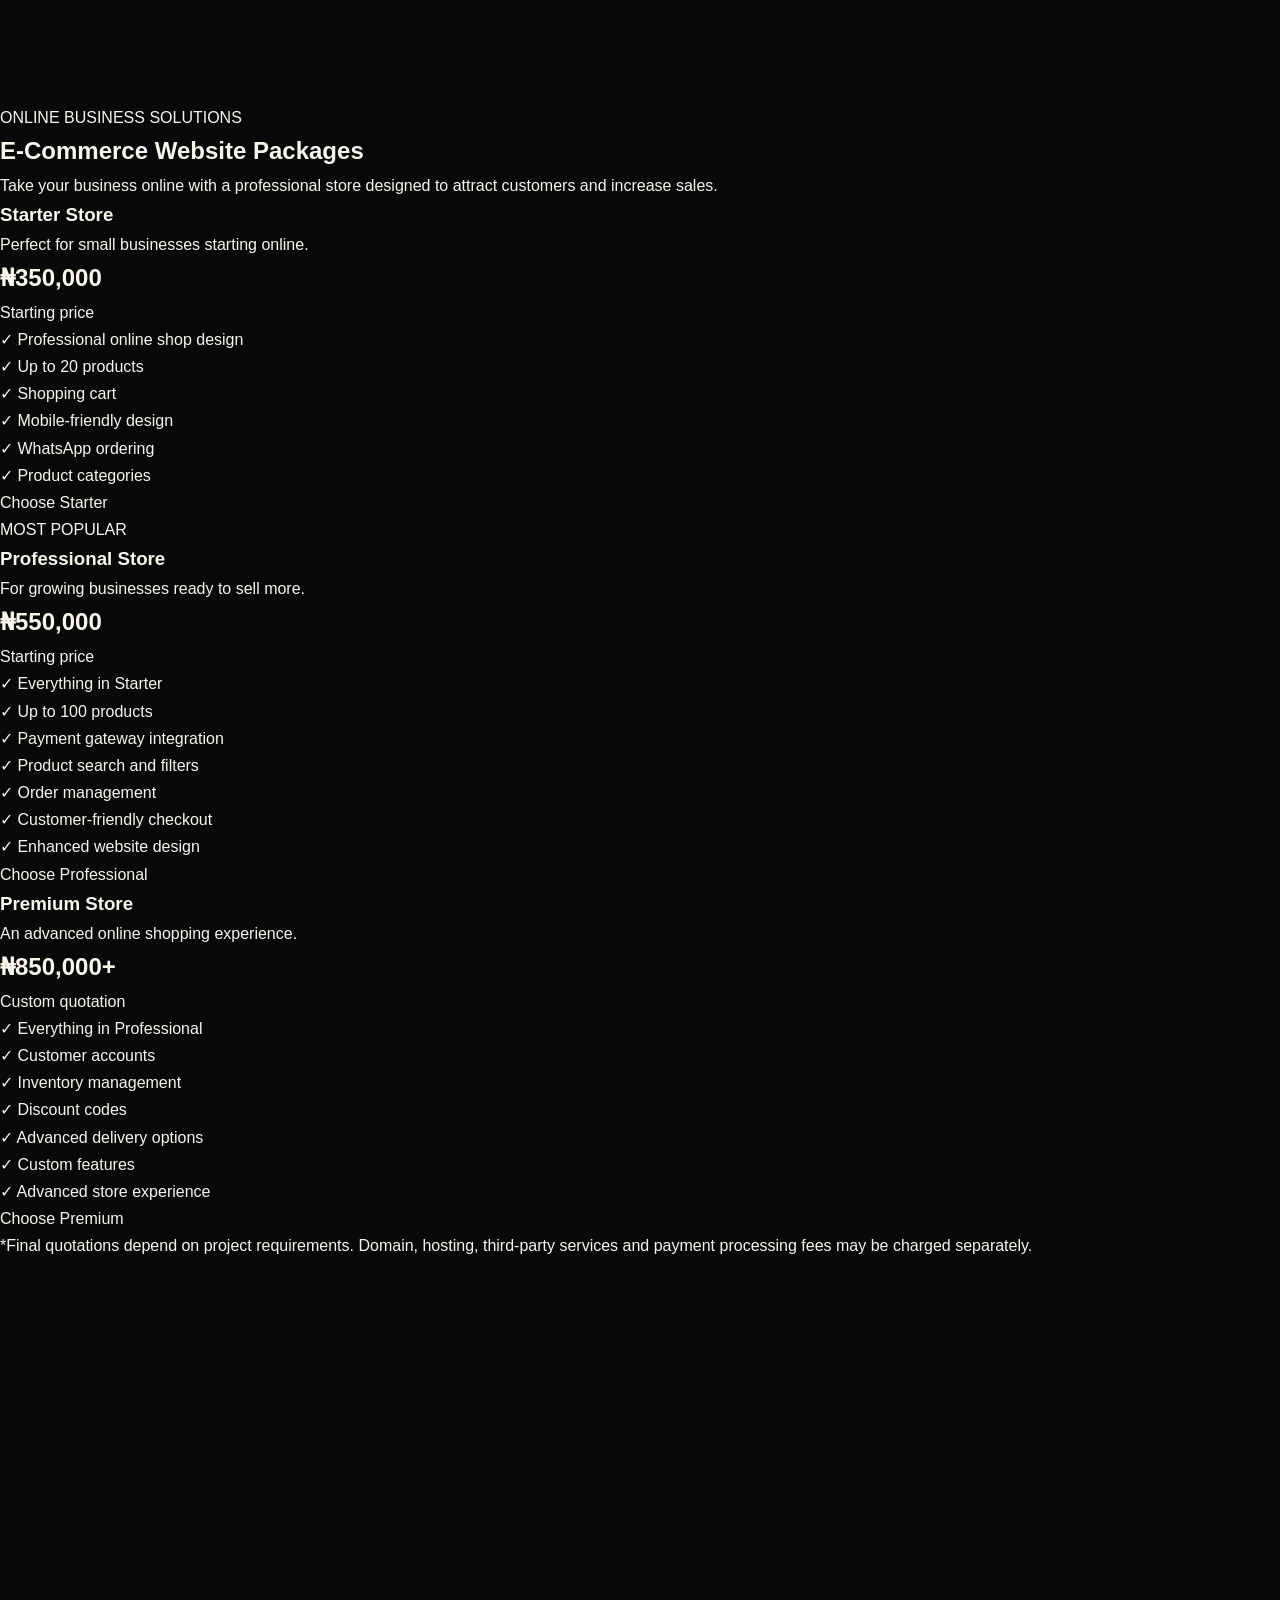
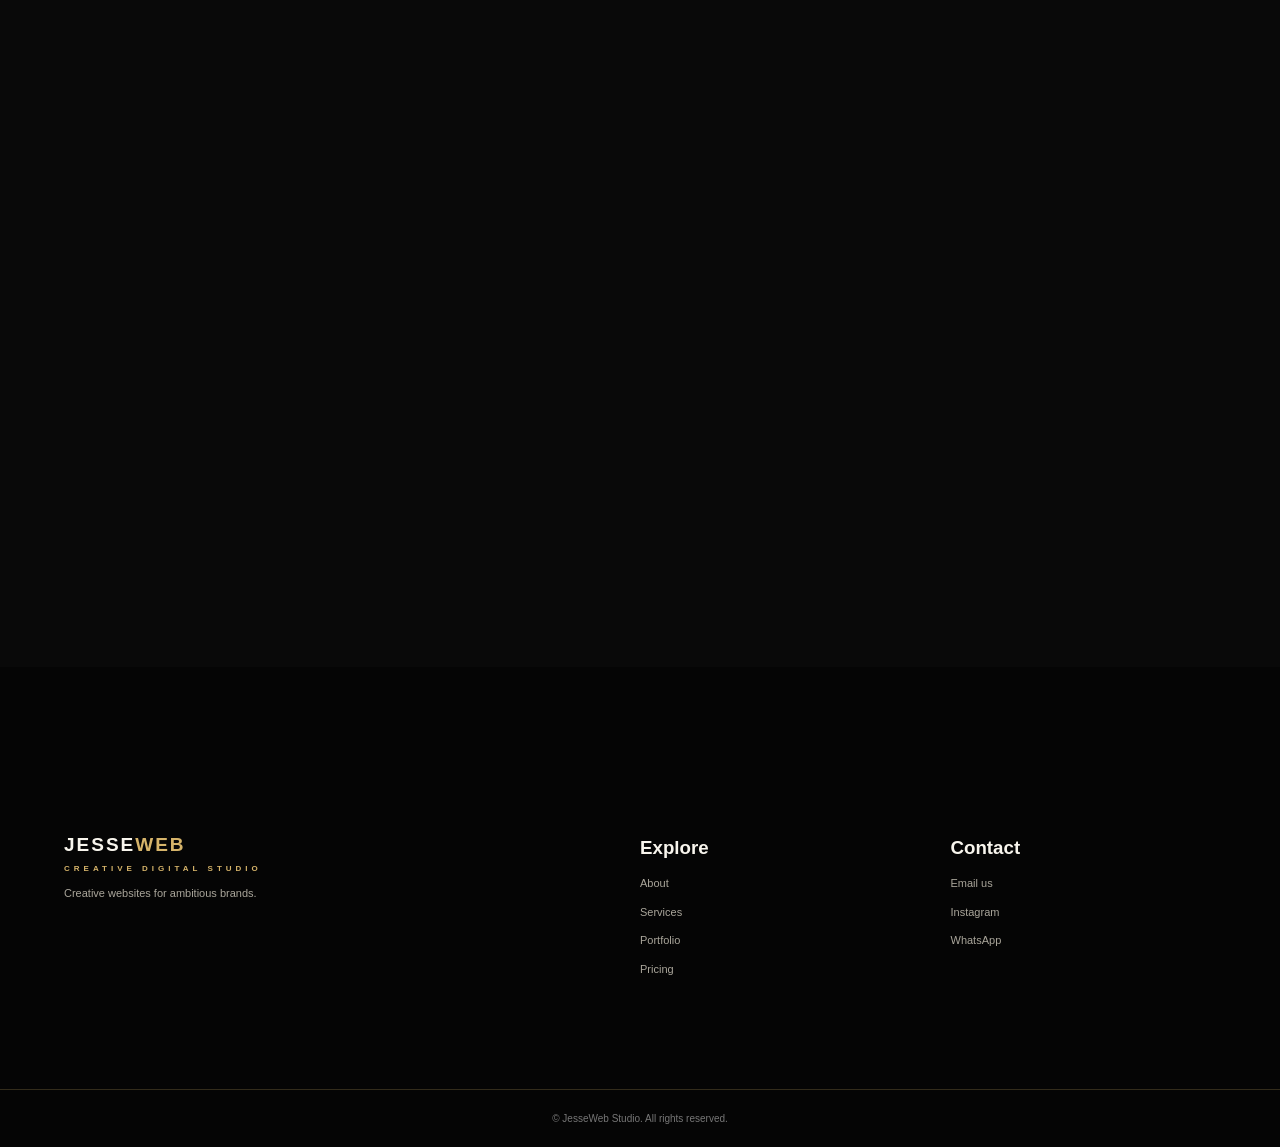
<file: pricing.html>
<!DOCTYPE html>
<html lang="en">
<head>
  <meta charset="UTF-8">
  <meta name="viewport" content="width=device-width, initial-scale=1.0">
  <title>Pricing | JesseWeb Studio</title>
  <link rel="stylesheet" href="style.css">
  <script src="script.js" defer></script>
</head>
<body>
  <div class="announcement">✦ QUALITY DESIGN. CLEAR PACKAGES. PROFESSIONAL RESULTS. ✦</div>

  <header class="header">
    <a href="index.html" class="logo">JESSE<span>WEB</span><small>CREATIVE DIGITAL STUDIO</small></a>
    <button class="menu-toggle" id="menuToggle" aria-label="Open navigation">☰</button>
    <nav id="mainNav">
      <a href="index.html">Home</a><a href="about.html">About</a>
      <a href="services.html">Services</a><a href="portfolio.html">Portfolio</a>
      <a href="pricing.html" class="active">Pricing</a><a href="contact.html">Contact</a>
      <a href="contact.html" class="nav-button">Hire Us ↗</a>
    </nav>
    <button id="themeToggle" class="theme-toggle" aria-label="Change colour theme">☼</button>
  </header>

  <main>
    <section class="page-hero reveal">
      <span class="eyebrow">INVEST IN YOUR ONLINE PRESENCE</span>
      <h1>Choose the right package for <span class="gold-text">your business.</span></h1>
      <p>Every project is different. These packages provide a starting point for discussing the right website solution.</p>
    </section>

    <section class="section">
      <div class="price-grid">
        <article class="price-card reveal">
          <span class="eyebrow">01 / STARTER</span>
          <h2>Starter Website</h2>
          <p class="price-amount">₦50,000 PRICE</p>
          <p class="price-description">For individuals and small businesses getting started online.</p>
          <ul>
            <li>One-page website</li><li>Responsive layout</li><li>About and services sections</li>
            <li>Contact information</li><li>WhatsApp contact link</li><li>Basic animations</li>
          </ul>
          <a href="contact.html?package=Starter%20Website" class="btn outline-btn">Choose Starter ↗</a>
        </article>

        <article class="price-card featured-price reveal">
          <span class="price-ribbon">POPULAR CHOICE</span>
          <span class="eyebrow">02 / BUSINESS</span>
          <h2>Business Website</h2>
          <p class="price-amount">₦100,000 PRICE</p>
          <p class="price-description">For growing brands that need a complete multi-page website.</p>
          <ul>
            <li>Up to five pages</li><li>Custom website design</li><li>About and services pages</li>
            <li>Portfolio or gallery section</li><li>Contact page and WhatsApp link</li><li>Responsive design</li>
            <li>Interactive JavaScript features</li>
          </ul>
          <a href="contact.html?package=Business%20Website" class="btn gold-btn">Choose Business ↗</a>
        </article>

        <article class="price-card reveal">
          <span class="eyebrow">03 / PREMIUM</span>
          <h2>Premium Website</h2>
          <p class="price-amount">₦130,000-200,000 PRICE</p>
          <p class="price-description">For brands that want a richer and more customised digital experience.</p>
          <ul>
            <li>Custom multi-page website</li><li>Advanced visual design</li><li>More interactive sections</li>
            <li>Gallery or portfolio features</li><li>Enhanced animations</li><li>Responsive layouts</li>
            <li>Deployment assistance</li><li>Project-specific features</li>
          </ul>
          <a href="contact.html?package=Premium%20Website" class="btn outline-btn">Choose Premium ↗</a>
        </article>
      </div>
    </section>
  
<section class="ecommerce-pricing" id="ecommerce">
    <div class="pricing-heading">
        <span class="gold-label">ONLINE BUSINESS SOLUTIONS</span>
        <h2>E-Commerce Website Packages</h2>
        <p>
            Take your business online with a professional store
            designed to attract customers and increase sales.
        </p>
    </div>

    <div class="ecommerce-grid">

        <!-- STARTER -->
        <div class="ecommerce-card">
            <h3>Starter Store</h3>
            <p class="package-description">
                Perfect for small businesses starting online.
            </p>

            <h2>₦350,000</h2>
            <span class="price-note">Starting price</span>

            <ul>
                <li>✓ Professional online shop design</li>
                <li>✓ Up to 20 products</li>
                <li>✓ Shopping cart</li>
                <li>✓ Mobile-friendly design</li>
                <li>✓ WhatsApp ordering</li>
                <li>✓ Product categories</li>
            </ul>

            <a href="https://wa.me/2347034457988?text=Hello%20JesseWeb%20Studio%2C%20I%20am%20interested%20in%20the%20Starter%20E-commerce%20package."
               class="package-button">
                Choose Starter
            </a>
        </div>

        <!-- PROFESSIONAL -->
        <div class="ecommerce-card featured">
            <span class="popular-tag">MOST POPULAR</span>

            <h3>Professional Store</h3>
            <p class="package-description">
                For growing businesses ready to sell more.
            </p>

            <h2>₦550,000</h2>
            <span class="price-note">Starting price</span>

            <ul>
                <li>✓ Everything in Starter</li>
                <li>✓ Up to 100 products</li>
                <li>✓ Payment gateway integration</li>
                <li>✓ Product search and filters</li>
                <li>✓ Order management</li>
                <li>✓ Customer-friendly checkout</li>
                <li>✓ Enhanced website design</li>
            </ul>

            <a href="https://wa.me/2347034457988?text=Hello%20JesseWeb%20Studio%2C%20I%20am%20interested%20in%20the%20Professional%20E-commerce%20package."
               class="package-button">
                Choose Professional
            </a>
        </div>

        <!-- PREMIUM -->
        <div class="ecommerce-card">
            <h3>Premium Store</h3>
            <p class="package-description">
                An advanced online shopping experience.
            </p>

            <h2>₦850,000+</h2>
            <span class="price-note">Custom quotation</span>

            <ul>
                <li>✓ Everything in Professional</li>
                <li>✓ Customer accounts</li>
                <li>✓ Inventory management</li>
                <li>✓ Discount codes</li>
                <li>✓ Advanced delivery options</li>
                <li>✓ Custom features</li>
                <li>✓ Advanced store experience</li>
            </ul>

            <a href="https://wa.me/2347034457988?text=Hello%20JesseWeb%20Studio%2C%20I%20am%20interested%20in%20the%20Premium%20E-commerce%20package."
               class="package-button">
                Choose Premium
            </a>
        </div>

    </div>

    <p class="pricing-disclaimer">
        *Final quotations depend on project requirements.
        Domain, hosting, third-party services and payment processing
        fees may be charged separately.
    </p>
</section>

    <section class="section">
      <div class="section-heading reveal"><span class="eyebrow">ADDITIONAL SERVICES</span><h2>Need something <span class="gold-text">extra?</span></h2><p>Additional work can be quoted separately depending on the requirements.</p></div>
      <div class="extra-price-grid">
        <article class="service-card reveal"><h3>Extra Website Page</h3><p>Add more pages to an existing website.</p><strong>Request a quote</strong></article>
        <article class="service-card reveal"><h3>Website Redesign</h3><p>Refresh the look and structure of your current website.</p><strong>Request a quote</strong></article>
        <article class="service-card reveal"><h3>Content & Image Updates</h3><p>Update text, images, links and other website content.</p><strong>Request a quote</strong></article>
        <article class="service-card reveal"><h3>Special Features</h3><p>Discuss custom forms, galleries and other interactive features.</p><strong>Request a quote</strong></article>
      </div>
    </section>

    <section class="section pricing-note reveal">
      <h2>Not sure which package to choose?</h2>
      <p>Tell us what your business does, what pages you need and what features you want. We'll help you decide on a suitable package and provide a quote.</p>
      <a href="contact.html" class="btn gold-btn">Request a quote ↗</a>
    </section>
  </main>

  <footer class="footer">
    <div class="footer-grid section">
      <div><a href="index.html" class="logo">JESSE<span>WEB</span><small>CREATIVE DIGITAL STUDIO</small></a><p>Creative websites for ambitious brands.</p></div>
      <div><h3>Explore</h3><a href="about.html">About</a><a href="services.html">Services</a><a href="portfolio.html">Portfolio</a><a href="pricing.html">Pricing</a></div>
      <div><h3>Contact</h3><a href="mailto:tamaranwaokolobia@gmail.com">Email us</a><a href="https://instagram.com/hangout-withjesse" target="_blank" rel="noopener">Instagram</a><a href="https://wa.me/2347034457988" target="_blank" rel="noopener">WhatsApp</a></div>
    </div>
    <div class="footer-bottom">© <span id="year"></span> JesseWeb Studio. All rights reserved.</div>
  </footer>
  <a class="whatsapp-button" href="https://wa.me/2347034457988?text=Hello%20JesseWeb%20Studio" target="_blank" rel="noopener" aria-label="Chat on WhatsApp">☎</a>
</body>
</html>
</file>
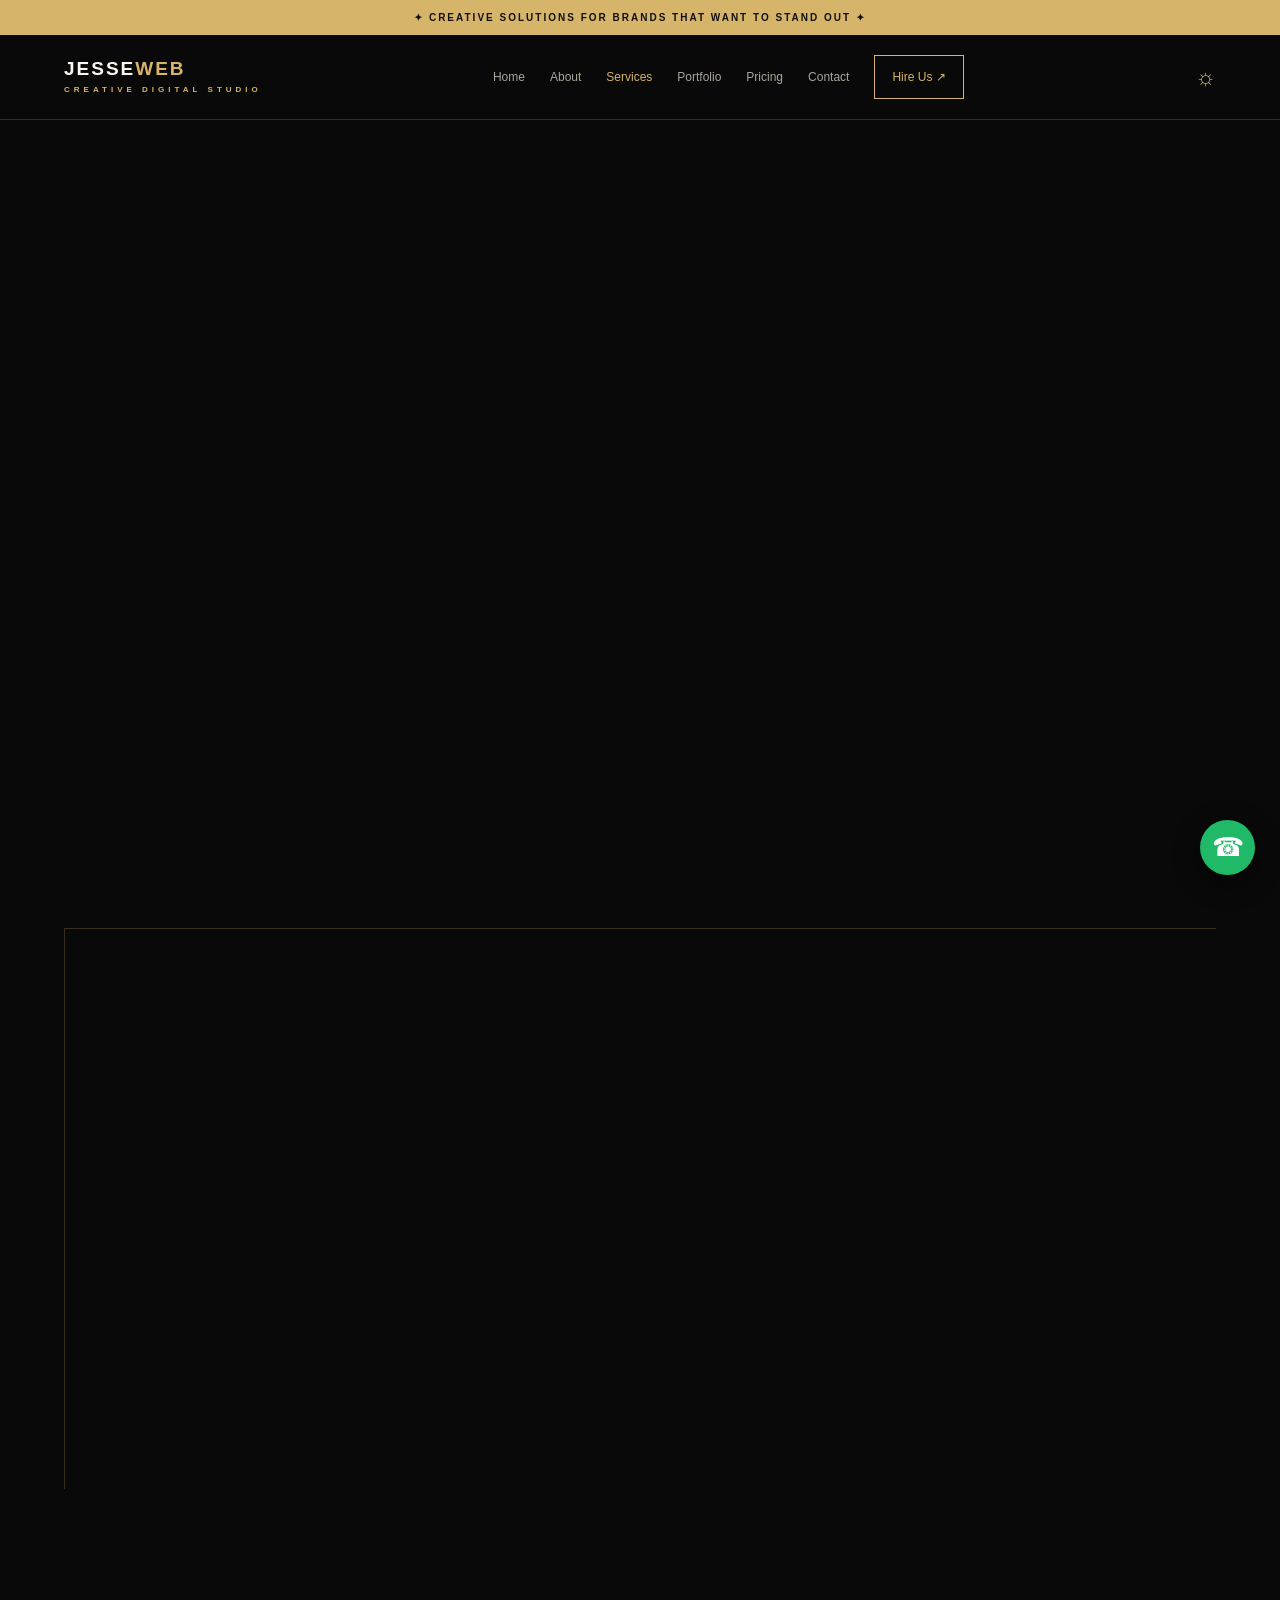
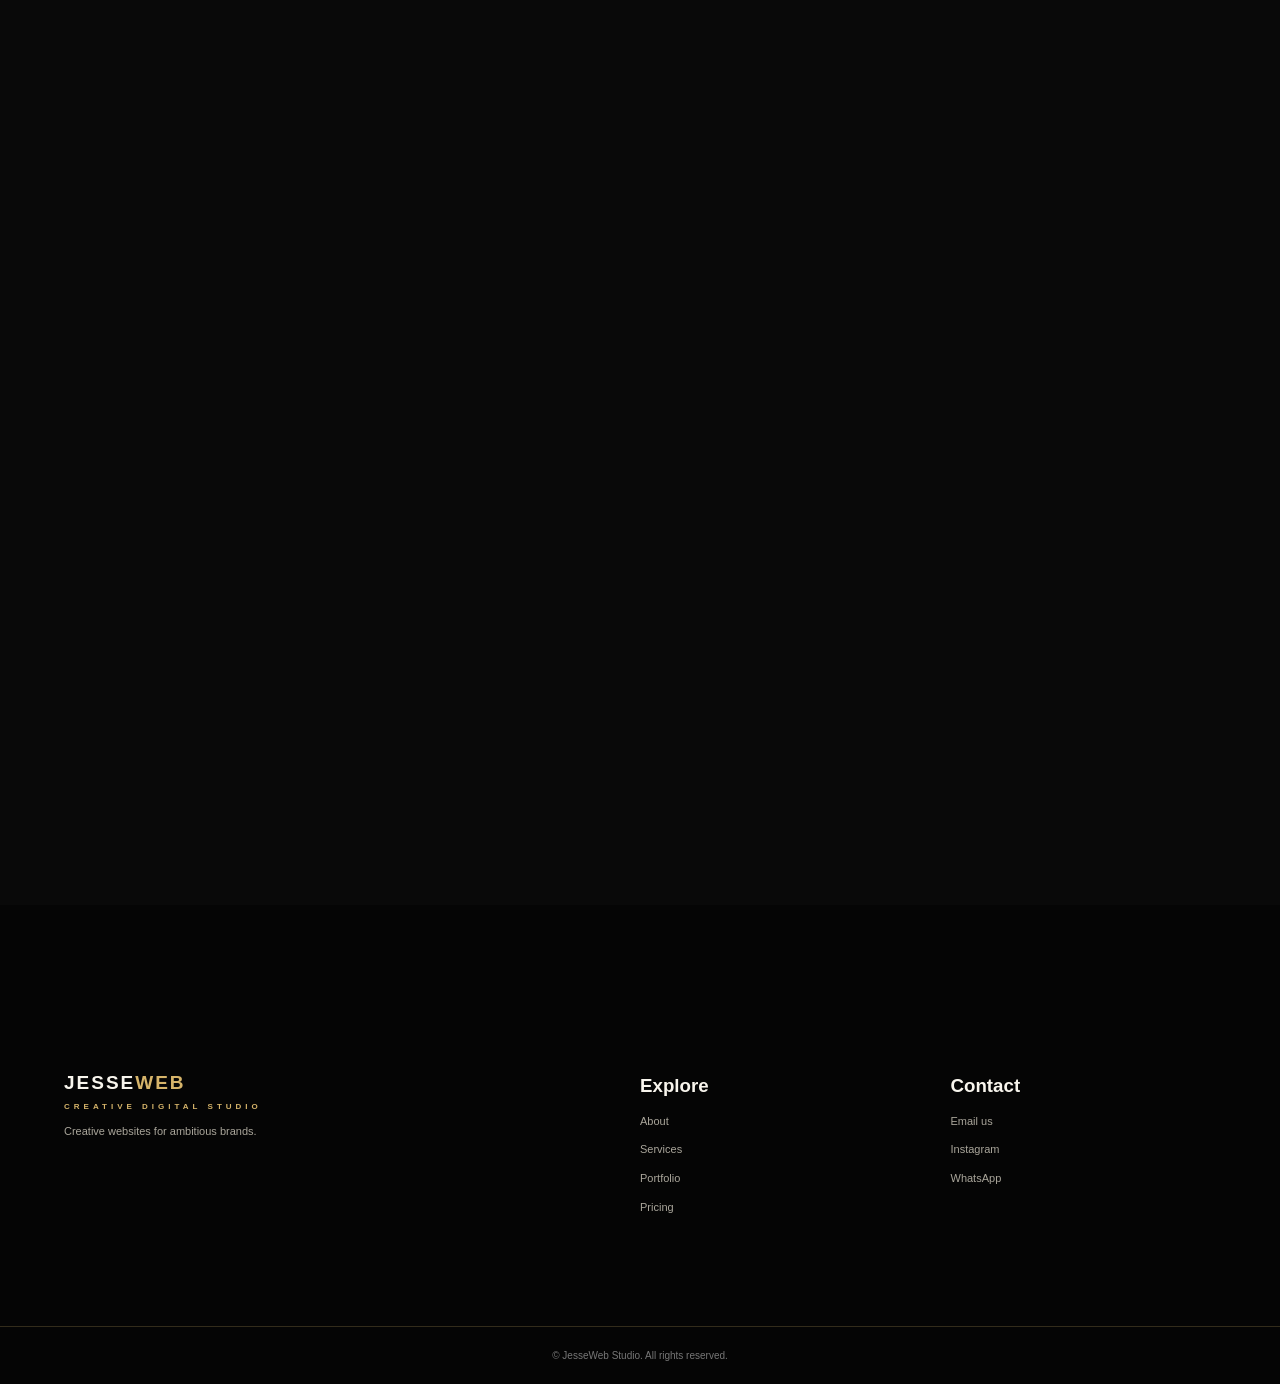
<file: services.html>
<!DOCTYPE html>
<html lang="en">
<head>
  <meta charset="UTF-8">
  <meta name="viewport" content="width=device-width, initial-scale=1.0">
  <title>Our Services | JesseWeb Studio</title>
  <link rel="stylesheet" href="style.css">
  <script src="script.js" defer></script>
</head>
<body>
  <div class="announcement">✦ CREATIVE SOLUTIONS FOR BRANDS THAT WANT TO STAND OUT ✦</div>

  <header class="header">
    <a href="index.html" class="logo">JESSE<span>WEB</span><small>CREATIVE DIGITAL STUDIO</small></a>
    <button class="menu-toggle" id="menuToggle" aria-label="Open navigation">☰</button>
    <nav id="mainNav">
      <a href="index.html">Home</a><a href="about.html">About</a>
      <a href="services.html" class="active">Services</a><a href="portfolio.html">Portfolio</a>
      <a href="pricing.html">Pricing</a><a href="contact.html">Contact</a>
      <a href="contact.html" class="nav-button">Hire Us ↗</a>
    </nav>
    <button id="themeToggle" class="theme-toggle" aria-label="Change colour theme">☼</button>
  </header>

  <main>
    <section class="page-hero reveal">
      <span class="eyebrow">WHAT WE DO</span>
      <h1>Digital services built to <span class="gold-text">move your brand forward.</span></h1>
      <p>From the first design concept to the finished website, we help businesses create a strong and memorable online presence.</p>
      <a href="contact.html" class="btn gold-btn">Discuss your project ↗</a>
    </section>

    <section class="section">
      <div class="section-heading reveal"><span class="eyebrow">OUR EXPERTISE</span><h2>What we can <span class="gold-text">create for you.</span></h2></div>
      <div class="service-grid">
        <article class="service-card reveal"><span class="card-number">01 / DESIGN</span><h3>Website Design</h3><p>Modern layouts, thoughtful typography, colour systems and beautiful visual experiences that represent your brand.</p><ul><li>Custom page layouts</li><li>Brand-focused styling</li><li>Mobile-friendly design</li><li>User-friendly navigation</li></ul></article>
        <article class="service-card reveal"><span class="card-number">02 / DEVELOPMENT</span><h3>Website Development</h3><p>Functional websites built with HTML, CSS and JavaScript, designed to work across modern devices and browsers.</p><ul><li>Responsive development</li><li>Interactive features</li><li>Navigation and page linking</li><li>Website deployment support</li></ul></article>
        <article class="service-card reveal"><span class="card-number">03 / BUSINESS</span><h3>Business Websites</h3><p>Professional websites that introduce your business, explain your services and make it easy for customers to contact you.</p><ul><li>Business homepage</li><li>About and service pages</li><li>Contact information</li><li>WhatsApp integration</li></ul></article>
        <article class="service-card reveal"><span class="card-number">04 / LANDING PAGES</span><h3>Landing Pages</h3><p>Focused pages created to introduce a product, promote an offer or encourage visitors to take a specific action.</p><ul><li>Campaign-focused layout</li><li>Clear calls to action</li><li>Product or service sections</li><li>Enquiry links</li></ul></article>
        <article class="service-card reveal"><span class="card-number">05 / REVAMP</span><h3>Website Revamp</h3><p>Give an existing website a fresh look with improved structure, updated styling and a better user experience.</p><ul><li>Visual redesign</li><li>Layout improvements</li><li>Content organisation</li><li>Responsive adjustments</li></ul></article>
        <article class="service-card reveal"><span class="card-number">06 / SUPPORT</span><h3>Website Updates</h3><p>Keep your website current with content changes, image updates and small improvements as your business grows.</p><ul><li>Text and image updates</li><li>New sections</li><li>Link corrections</li><li>Basic maintenance support</li></ul></article>
      </div>
    </section>

    <section class="section process-section">
      <div class="section-heading reveal"><span class="eyebrow">HOW IT WORKS</span><h2>From idea to <span class="gold-text">launch.</span></h2></div>
      <div class="process-grid">
        <article class="process-card reveal"><span>01</span><h3>Discovery</h3><p>Tell us about your business, goals, audience and ideas.</p></article>
        <article class="process-card reveal"><span>02</span><h3>Planning</h3><p>We agree on the pages, features, design direction and scope.</p></article>
        <article class="process-card reveal"><span>03</span><h3>Creation</h3><p>We design and develop your website, then review its functionality.</p></article>
        <article class="process-card reveal"><span>04</span><h3>Launch</h3><p>We prepare the website for publishing and handover.</p></article>
      </div>
    </section>

    <section class="section about-cta reveal">
      <span class="eyebrow">READY TO BEGIN?</span><h2>Your idea deserves a <span class="gold-text">great website.</span></h2>
      <p>Tell us what you need and let's discuss the best solution.</p>
      <a href="contact.html" class="btn gold-btn">Get a project quote ↗</a>
    </section>
  </main>

  <footer class="footer">
    <div class="footer-grid section">
      <div><a href="index.html" class="logo">JESSE<span>WEB</span><small>CREATIVE DIGITAL STUDIO</small></a><p>Creative websites for ambitious brands.</p></div>
      <div><h3>Explore</h3><a href="about.html">About</a><a href="services.html">Services</a><a href="portfolio.html">Portfolio</a><a href="pricing.html">Pricing</a></div>
      <div><h3>Contact</h3><a href="mailto:tamaranwaokolobia@gmail.com">Email us</a><a href="https://instagram.com/hangout-withjesse" target="_blank" rel="noopener">Instagram</a><a href="https://wa.me/2347034457988" target="_blank" rel="noopener">WhatsApp</a></div>
    </div>
    <div class="footer-bottom">© <span id="year"></span> JesseWeb Studio. All rights reserved.</div>
  </footer>
  <a class="whatsapp-button" href="https://wa.me/2347034457988?text=Hello%20JesseWeb%20Studio" target="_blank" rel="noopener" aria-label="Chat on WhatsApp">☎</a>
</body>
</html>
</file>
<file: style.css>
:root {
    --black: #090909;
    --surface: #121210;
    --surface-light: #1b1915;
    --gold: #d6b46a;
    --gold-light: #f0d99f;
    --white: #f8f5ed;
    --muted: #aaa69b;
    --line: rgba(214,180,106,.22);
}

* {
    margin: 0;
    padding: 0;
    box-sizing: border-box;
}

html {
    scroll-behavior: smooth;
}

body {
    background: var(--black);
    color: var(--white);
    font-family: 'DM Sans', sans-serif;
    line-height: 1.7;
    overflow-x: hidden;
    transition: .3s;
}

a {
    color: inherit;
    text-decoration: none;
}

button {
    font-family: inherit;
    cursor: pointer;
}

.section {
    width: min(1160px, 90%);
    margin: auto;
    padding-top: 100px;
    padding-bottom: 100px;
}

/* ANNOUNCEMENT */

.announcement {
    background: var(--gold);
    color: #111;
    text-align: center;
    padding: 9px;
    font-size: 10px;
    font-weight: 800;
    letter-spacing: 2px;
}

/* HEADER */

.header {
    height: 85px;
    padding: 0 5%;
    display: flex;
    justify-content: space-between;
    align-items: center;
    border-bottom: 1px solid var(--line);
    position: sticky;
    top: 0;
    z-index: 100;
    background: var(--black);
}

.logo {
    color: var(--white);
    font-size: 19px;
    font-weight: 800;
    letter-spacing: 2px;
    line-height: 1.1;
}

.logo span {
    color: var(--gold);
}

.logo small {
    display: block;
    font-size: 8px;
    letter-spacing: 4px;
    color: var(--gold);
    margin-top: 6px;
}

nav {
    display: flex;
    align-items: center;
    gap: 25px;
}

nav a {
    font-size: 12px;
    color: var(--muted);
    transition: .3s;
}

nav a:hover,
nav a.active {
    color: var(--gold);
}

.nav-button {
    padding: 11px 17px;
    border: 1px solid var(--gold);
    color: var(--gold);
}

.theme-toggle,
.menu-toggle {
    background: transparent;
    border: none;
    color: var(--gold);
    font-size: 23px;
}

.menu-toggle {
    display: none;
}

/* HERO */

.hero {
    min-height: 650px;
    width: min(1160px, 90%);
    margin: auto;
    display: grid;
    grid-template-columns: 1fr 1fr;
    gap: 45px;
    align-items: center;
    padding: 75px 0;
}

.eyebrow {
    color: var(--gold);
    font-size: 10px;
    font-weight: 800;
    letter-spacing: 3px;
    margin-bottom: 20px;
}

.hero h1 {
    font-family: 'Playfair Display', serif;
    font-size: clamp(43px, 5vw, 68px);
    line-height: 1.12;
    margin-bottom: 25px;
}

.hero h1 span,
.section-heading h2 span,
.why-text h2 span,
.final-cta h2 span {
    color: var(--gold);
}

.hero-description {
    color: var(--muted);
    font-size: 14px;
    max-width: 480px;
    margin-bottom: 30px;
}

.hero-buttons {
    display: flex;
    flex-wrap: wrap;
    gap: 15px;
}

.btn {
    display: inline-block;
    padding: 14px 22px;
    font-size: 11px;
    font-weight: 800;
    letter-spacing: 1px;
    transition: .3s;
}

.btn:hover {
    transform: translateY(-4px);
}

.gold-btn {
    background: var(--gold);
    color: #111;
}

.gold-btn:hover {
    background: var(--gold-light);
}

.outline-btn {
    border: 1px solid var(--gold);
    color: var(--gold);
}

.outline-btn:hover {
    background: var(--gold);
    color: #111;
}

.hero-stats {
    display: flex;
    gap: 45px;
    margin-top: 55px;
}

.hero-stats h3 {
    color: var(--gold);
    font-size: 25px;
}

.hero-stats p {
    color: var(--muted);
    font-size: 10px;
}

/* HERO VISUAL */

.hero-visual {
    min-height: 430px;
    position: relative;
    display: grid;
    place-items: center;
}

.gold-circle {
    position: absolute;
    width: 400px;
    height: 400px;
    border: 1px solid var(--line);
    border-radius: 50%;
}

.website-preview {
    width: 85%;
    max-width: 430px;
    background: #211c13;
    padding: 10px;
    transform: rotate(3deg);
    border: 1px solid var(--gold);
    box-shadow: 0 30px 80px #0009;
    z-index: 2;
}

.preview-top {
    height: 28px;
    display: flex;
    gap: 5px;
    align-items: center;
    padding: 0 8px;
}

.preview-top span {
    width: 7px;
    height: 7px;
    background: var(--gold);
    border-radius: 50%;
}

.preview-top small {
    margin-left: auto;
    color: #aaa;
    font-size: 9px;
}

.preview-content {
    background: #e8d8b7;
    color: #17130b;
    min-height: 330px;
    padding: 40px 30px;
}

.preview-content h3 {
    font-size: 12px;
    letter-spacing: 3px;
}

.preview-content h2 {
    font-family: 'Playfair Display', serif;
    font-size: 55px;
    line-height: .95;
    margin: 35px 0 15px;
}

.preview-content h2 span {
    color: #a27a32;
}

.preview-content p {
    font-size: 11px;
}

.preview-content button {
    background: #17130b;
    color: white;
    border: 0;
    padding: 12px 17px;
    margin-top: 25px;
    font-size: 9px;
}

.floating-card {
    position: absolute;
    right: -5px;
    top: 50px;
    z-index: 3;
    padding: 14px;
    background: var(--surface-light);
    border: 1px solid var(--line);
    color: var(--gold);
    font-size: 9px;
    letter-spacing: 2px;
    animation: float 4s ease-in-out infinite;
}

.second-card {
    top: auto;
    bottom: 45px;
    left: -5px;
    right: auto;
    display: grid;
    gap: 2px;
}

.second-card strong {
    font-size: 23px;
}

.second-card small {
    font-size: 8px;
}

/* MOVING STRIP */

.moving-strip {
    overflow: hidden;
    white-space: nowrap;
    border-block: 1px solid var(--line);
    padding: 17px;
    color: var(--gold);
    font-size: 11px;
    letter-spacing: 3px;
}

.moving-strip div {
    display: inline-block;
    animation: moveText 24s linear infinite;
}

/* SECTION HEADINGS */

.section-heading {
    margin-bottom: 45px;
}

.section-heading h2 {
    font-family: 'Playfair Display', serif;
    font-size: clamp(34px, 4vw, 50px);
    line-height: 1.2;
}

.section-heading > p:last-child {
    color: var(--muted);
    margin-top: 10px;
    font-size: 13px;
}

/* ABOUT */

.about-columns {
    display: grid;
    grid-template-columns: 1fr 1fr;
    gap: 80px;
    align-items: center;
}

.about-decoration {
    min-height: 350px;
    background: linear-gradient(135deg, #352817, #11100d);
    border: 1px solid var(--line);
    display: flex;
    flex-direction: column;
    align-items: center;
    justify-content: center;
    color: var(--gold);
}

.big-letter {
    font-family: 'Playfair Display', serif;
    font-size: 170px;
    line-height: 1;
}

.about-decoration p {
    letter-spacing: 4px;
    font-size: 12px;
}

.about-decoration small {
    font-size: 9px;
    letter-spacing: 3px;
}

.about-text {
    color: var(--muted);
    font-size: 13px;
}

.about-text p {
    margin-bottom: 18px;
}

.text-link {
    color: var(--gold);
    font-size: 11px;
    font-weight: 800;
    display: inline-block;
    margin-top: 15px;
}

/* SERVICES */

.services-section,
.portfolio-section {
    background: var(--surface);
}

.service-grid {
    display: grid;
    grid-template-columns: repeat(4, 1fr);
    border-left: 1px solid var(--line);
    border-top: 1px solid var(--line);
}

.service-card {
    padding: 28px 23px;
    min-height: 280px;
    border-right: 1px solid var(--line);
    border-bottom: 1px solid var(--line);
    position: relative;
    transition: .3s;
}

.service-card:hover {
    background: #211c13;
    transform: translateY(-5px);
}

.service-card > span {
    position: absolute;
    right: 20px;
    top: 20px;
    color: var(--gold);
    font-size: 10px;
}

.service-icon {
    font-size: 32px;
    color: var(--gold);
    margin-bottom: 25px;
}

.service-card h3 {
    font-family: 'Playfair Display', serif;
    font-size: 20px;
    margin-bottom: 12px;
}

.service-card p {
    color: var(--muted);
    font-size: 12px;
}

.service-card a {
    display: inline-block;
    margin-top: 20px;
    color: var(--gold);
    font-size: 10px;
}

/* WHY CHOOSE US */

.why-section {
    display: grid;
    grid-template-columns: 1fr 1fr;
    gap: 70px;
    align-items: center;
}

.why-text h2 {
    font-family: 'Playfair Display', serif;
    font-size: 44px;
    line-height: 1.2;
}

.why-text > p:not(.eyebrow) {
    color: var(--muted);
    font-size: 13px;
    margin: 20px 0;
}

.why-text ul {
    list-style: none;
    color: var(--muted);
    font-size: 12px;
    margin-bottom: 25px;
}

.why-text li {
    padding: 8px 0;
    border-bottom: 1px solid var(--line);
}

.why-art {
    min-height: 380px;
    display: grid;
    place-items: center;
    background: radial-gradient(ellipse, #4a361c, #14110c 65%);
}

.why-art-inner {
    width: 75%;
    min-height: 300px;
    background: #ddc99f;
    color: #17130b;
    padding: 45px 30px;
    transform: rotate(-5deg);
}

.why-art-inner p,
.why-art-inner small {
    font-size: 9px;
    letter-spacing: 3px;
}

.why-art-inner h2 {
    font-family: 'Playfair Display', serif;
    font-size: 55px;
    line-height: .95;
    margin: 25px 0;
}

.why-art-inner h2 span {
    color: #a27a32;
}

.gold-line {
    width: 85%;
    height: 1px;
    background: #a27a32;
    margin-bottom: 20px;
}

/* PORTFOLIO */

.portfolio-grid {
    display: grid;
    grid-template-columns: repeat(3, 1fr);
    gap: 22px;
}

.portfolio-art {
    height: 290px;
    display: grid;
    place-items: center;
    text-align: center;
    margin-bottom: 18px;
}

.portfolio-art h2 {
    font-family: 'Playfair Display', serif;
    font-size: 39px;
    line-height: 1;
}

.portfolio-art small {
    font-family: 'DM Sans', sans-serif;
    font-size: 9px;
    letter-spacing: 4px;
}

.beauty {
    background: #d9c9aa;
    color: #211a12;
}

.interior {
    background: #b9b7ac;
    color: #24231e;
}

.restaurant {
    background: #a44c31;
    color: #fff1d9;
}

.portfolio-card h3 {
    font-family: 'Playfair Display', serif;
    font-size: 18px;
}

.portfolio-card p,
.small-note {
    color: var(--muted);
    font-size: 11px;
}

.center {
    text-align: center;
    margin-top: 35px;
}

/* PROCESS */

.process-grid {
    display: grid;
    grid-template-columns: repeat(4, 1fr);
    gap: 25px;
}

.process-card {
    border-top: 1px solid var(--gold);
    padding-top: 20px;
}

.process-card span {
    color: var(--gold);
    font-size: 12px;
}

.process-card h3 {
    font-family: 'Playfair Display', serif;
    font-size: 23px;
    margin: 15px 0;
}

.process-card p {
    color: var(--muted);
    font-size: 12px;
}

/* CTA */

.final-cta {
    background: var(--gold);
    color: #17130b;
    text-align: center;
}

.final-cta .section {
    padding-top: 85px;
    padding-bottom: 85px;
}

.final-cta .eyebrow {
    color: #57451f;
}

.final-cta h2 {
    font-family: 'Playfair Display', serif;
    font-size: clamp(36px, 5vw, 58px);
    line-height: 1.15;
}

.final-cta h2 span {
    color: white;
}

.final-cta p:not(.eyebrow) {
    margin: 18px 0 25px;
    font-size: 13px;
}

.dark-btn {
    background: #111;
    color: var(--gold);
}

/* FOOTER */

.footer {
    background: #050505;
    padding-top: 65px;
}

.footer-grid {
    display: grid;
    grid-template-columns: 2fr 1fr 1fr;
    gap: 45px;
}

.footer-grid h4 {
    color: var(--gold);
    font-size: 10px;
    letter-spacing: 2px;
    margin-bottom: 17px;
}

.footer-grid p,
.footer-grid a:not(.logo) {
    display: block;
    color: var(--muted);
    font-size: 11px;
    margin: 10px 0;
}

.footer-bottom {
    border-top: 1px solid var(--line);
    padding: 20px 5%;
    text-align: center;
    color: #777;
    font-size: 10px;
}

/* WHATSAPP */

.whatsapp-button {
    position: fixed;
    bottom: 25px;
    right: 25px;
    width: 55px;
    height: 55px;
    border-radius: 50%;
    display: grid;
    place-items: center;
    background: #20b968;
    color: white;
    font-size: 26px;
    z-index: 150;
    box-shadow: 0 8px 25px #0008;
    transition: .3s;
}

.whatsapp-button:hover {
    transform: scale(1.1);
}

/* ANIMATIONS */

.reveal {
    opacity: 0;
    transform: translateY(25px);
    transition: opacity .8s ease, transform .8s ease;
}

.reveal.visible {
    opacity: 1;
    transform: translateY(0);
}

@keyframes float {
    0%, 100% { transform: translateY(0); }
    50% { transform: translateY(-12px); }
}

@keyframes moveText {
    from { transform: translateX(0); }
    to { transform: translateX(-50%); }
}

/* LIGHT MODE */

body.light-mode {
    --black: #f5f1e8;
    --surface: #e9e2d3;
    --surface-light: #fffaf0;
    --white: #17140e;
    --muted: #665f52;
    --line: rgba(120,91,39,.25);
}

.light-mode .header {
    background: #f5f1e8;
}

.light-mode .footer {
    background: #17140e;
}

.light-mode .footer .logo {
    color: white;
}

.light-mode .service-card:hover {
    background: #ded3bd;
}

/* MOBILE */

@media (max-width: 900px) {
    nav {
        gap: 13px;
    }

    nav a {
        font-size: 10px;
    }

    .service-grid {
        grid-template-columns: repeat(2, 1fr);
    }
}

@media (max-width: 700px) {
    .header {
        height: 72px;
    }

    .menu-toggle {
        display: block;
        margin-left: auto;
        margin-right: 15px;
    }

    nav {
        display: none;
        position: absolute;
        top: 72px;
        left: 0;
        width: 100%;
        background: var(--surface);
        flex-direction: column;
        padding: 20px;
        gap: 0;
    }

    nav.show {
        display: flex;
    }

    nav a {
        width: 100%;
        padding: 12px;
        font-size: 13px;
        border-bottom: 1px solid var(--line);
    }

    .hero,
    .about-columns,
    .why-section {
        grid-template-columns: 1fr;
    }

    .hero {
        padding-top: 55px;
    }

    .hero h1 {
        font-size: 44px;
    }

    .hero-visual {
        min-height: 370px;
    }

    .gold-circle {
        width: 310px;
        height: 310px;
    }

    .portfolio-grid {
        grid-template-columns: 1fr;
    }

    .process-grid {
        grid-template-columns: repeat(2, 1fr);
    }

    .footer-grid {
        grid-template-columns: 1fr 1fr;
    }

    .about-columns {
        gap: 35px;
    }

    .why-text h2 {
        font-size: 38px;
    }

    .section {
        padding-top: 70px;
        padding-bottom: 70px;
    }
}

@media (max-width: 420px) {
    .service-grid,
    .process-grid,
    .footer-grid {
        grid-template-columns: 1fr;
    }

    .hero-stats {
        gap: 25px;
    }

    .hero h1 {
        font-size: 38px;
    }

    .preview-content h2 {
        font-size: 45px;
    }
}

@media (prefers-reduced-motion: reduce) {
    *,
    *::before,
    *::after {
        animation-duration: .01ms !important;
        transition-duration: .01ms !important;
    }

    .reveal {
        opacity: 1;
        transform: none;
    }
}


/* =========================================
   JESSEWEB STUDIO - ADDITIONAL PAGE STYLES
========================================= */

.gold-text {
  color: #d6ad55;
}

.page-hero {
  padding: 110px 8% 95px;
  text-align: center;
  background:
    radial-gradient(ellipse at 50% 0%, rgba(214,173,85,.15), transparent 60%),
    var(--background, #090909);
}

.page-hero h1 {
  max-width: 950px;
  margin: 20px auto;
  font-size: clamp(2.5rem, 6vw, 5.3rem);
  line-height: 1.08;
}

.page-hero p {
  max-width: 700px;
  margin: 0 auto 30px;
  line-height: 1.9;
  opacity: .8;
}

.about-story-grid {
  display: grid;
  grid-template-columns: 1fr 1fr;
  align-items: center;
  gap: 55px;
}

.about-story-grid h2,
.contact-info h2 {
  font-size: clamp(2rem, 4vw, 3.5rem);
  line-height: 1.15;
}

.about-story-grid p,
.contact-info > p {
  line-height: 1.9;
  opacity: .8;
}

.about-highlight {
  min-height: 360px;
  padding: 35px;
  display: flex;
  align-items: center;
  border: 1px solid rgba(214,173,85,.45);
  border-radius: 18px;
  background:
    radial-gradient(circle at 80% 20%, rgba(214,173,85,.22), transparent 45%),
    linear-gradient(135deg, #191919, #080808);
}

.about-highlight-inner h3 {
  font-size: clamp(1.8rem, 4vw, 3rem);
  line-height: 1.35;
}

.about-highlight-inner p {
  color: #ddd;
}

.value-grid,
.extra-price-grid {
  display: grid;
  grid-template-columns: repeat(4, 1fr);
  gap: 20px;
}

.value-grid .service-card,
.extra-price-grid .service-card {
  padding: 28px;
}

.card-number {
  display: block;
  color: #d6ad55;
  font-size: .8rem;
  font-weight: 800;
  letter-spacing: 2px;
  margin-bottom: 18px;
}

.about-cta,
.pricing-note {
  text-align: center;
  padding: 65px 30px;
  border: 1px solid rgba(214,173,85,.3);
  border-radius: 20px;
  background: linear-gradient(135deg, rgba(214,173,85,.10), rgba(214,173,85,.02));
}

.about-cta h2,
.pricing-note h2 {
  font-size: clamp(2rem, 4vw, 3.4rem);
}

.about-cta p,
.pricing-note p {
  max-width: 680px;
  margin: 15px auto 25px;
  line-height: 1.8;
  opacity: .8;
}

.process-grid {
  display: grid;
  grid-template-columns: repeat(4, 1fr);
  gap: 20px;
}

.process-card {
  padding: 28px;
  border: 1px solid rgba(214,173,85,.25);
  border-radius: 14px;
  background: rgba(255,255,255,.025);
  transition: transform .3s ease, border-color .3s ease;
}

.process-card:hover {
  transform: translateY(-7px);
  border-color: #d6ad55;
}

.process-card > span {
  color: #d6ad55;
  font-size: 2rem;
  font-weight: 800;
}

.process-card p {
  line-height: 1.7;
  opacity: .75;
}

/* PORTFOLIO CONCEPT CARDS */

.portfolio-info {
  padding: 23px;
}

.portfolio-info h3 {
  margin: 10px 0;
}

.portfolio-info p {
  line-height: 1.7;
  opacity: .8;
}

.portfolio-art {
  min-height: 230px;
  padding: 25px;
  display: flex;
  flex-direction: column;
  justify-content: center;
  align-items: center;
  text-align: center;
  gap: 12px;
  overflow: hidden;
  position: relative;
}

.portfolio-art strong {
  font-size: clamp(1.5rem, 3vw, 2.5rem);
  letter-spacing: 3px;
}

.portfolio-art span,
.portfolio-art small {
  letter-spacing: 2px;
  font-size: .75rem;
}

.portfolio-art.beauty {
  background: linear-gradient(135deg, #542e3a, #c08b83, #211319);
  color: white;
}

.portfolio-art.interior {
  background: linear-gradient(135deg, #8a765d, #d7c5a4, #30291f);
  color: #17130f;
}

.portfolio-art.restaurant {
  background: linear-gradient(135deg, #56251a, #c18b42, #1b100c);
  color: white;
}

.portfolio-art.tech {
  background: linear-gradient(135deg, #111b35, #315b83, #090d17);
  color: white;
}

.portfolio-art.shop {
  background: linear-gradient(135deg, #a17b3b, #ead8a9, #342716);
  color: #17120a;
}

.portfolio-art.personal {
  background: linear-gradient(135deg, #252525, #786044, #090909);
  color: white;
}

/* PRICING */

.price-grid {
  display: grid;
  grid-template-columns: repeat(3, 1fr);
  align-items: stretch;
  gap: 25px;
}

.price-card {
  position: relative;
  padding: 35px 28px;
  border: 1px solid rgba(214,173,85,.35);
  border-radius: 18px;
  background: rgba(255,255,255,.025);
  display: flex;
  flex-direction: column;
  transition: transform .3s ease, box-shadow .3s ease;
}

.price-card:hover {
  transform: translateY(-8px);
  box-shadow: 0 18px 45px rgba(0,0,0,.25);
}

.featured-price {
  border: 2px solid #d6ad55;
  background: linear-gradient(160deg, rgba(214,173,85,.13), rgba(255,255,255,.025));
}

.price-ribbon {
  position: absolute;
  top: -13px;
  right: 20px;
  padding: 7px 13px;
  border-radius: 30px;
  background: #d6ad55;
  color: #111;
  font-size: .7rem;
  font-weight: 800;
  letter-spacing: 1px;
}

.price-card h2 {
  font-size: 1.7rem;
  margin: 17px 0 5px;
}

.price-amount {
  color: #d6ad55;
  font-size: 1.8rem;
  font-weight: 800;
  margin: 15px 0;
}

.price-description {
  line-height: 1.7;
  opacity: .8;
  min-height: 75px;
}

.price-card ul {
  list-style: none;
  padding: 0;
  margin: 20px 0 30px;
  flex: 1;
}

.price-card li {
  padding: 11px 0;
  border-bottom: 1px solid rgba(150,150,150,.15);
  line-height: 1.5;
}

.price-card li::before {
  content: "✓";
  color: #d6ad55;
  font-weight: bold;
  margin-right: 10px;
}

.price-card .btn {
  text-align: center;
}

.extra-price-grid strong {
  color: #d6ad55;
  display: block;
  margin-top: 15px;
}

/* CONTACT PAGE */

.contact-layout {
  display: grid;
  grid-template-columns: .9fr 1.1fr;
  gap: 55px;
  align-items: start;
}

.contact-method {
  display: flex;
  align-items: center;
  gap: 17px;
  padding: 18px 0;
  border-bottom: 1px solid rgba(150,150,150,.2);
}

.contact-icon {
  width: 48px;
  height: 48px;
  display: grid;
  place-items: center;
  flex-shrink: 0;
  border: 1px solid rgba(214,173,85,.55);
  border-radius: 50%;
  color: #d6ad55;
  font-size: 1.3rem;
}

.contact-method h3 {
  margin: 0 0 5px;
}

.contact-method a {
  color: inherit;
  text-decoration: none;
  overflow-wrap: anywhere;
}

.contact-method a:hover {
  color: #d6ad55;
}

.contact-note {
  margin-top: 30px;
  padding: 22px;
  border-left: 3px solid #d6ad55;
  background: rgba(214,173,85,.07);
}

.contact-note p {
  line-height: 1.7;
}

.contact-form {
  display: flex;
  flex-direction: column;
  gap: 12px;
  padding: 35px;
  border: 1px solid rgba(214,173,85,.35);
  border-radius: 18px;
  background: rgba(255,255,255,.025);
}

.contact-form h2 {
  margin: 5px 0 15px;
  font-size: 2rem;
}

.contact-form label {
  margin-top: 9px;
  font-weight: 600;
}

.contact-form input,
.contact-form select,
.contact-form textarea {
  width: 100%;
  padding: 14px 15px;
  border: 1px solid rgba(160,160,160,.35);
  border-radius: 8px;
  background: #151515;
  color: #fff;
  font: inherit;
  outline: none;
}

.contact-form input:focus,
.contact-form select:focus,
.contact-form textarea:focus {
  border-color: #d6ad55;
  box-shadow: 0 0 0 3px rgba(214,173,85,.12);
}

.contact-form textarea {
  resize: vertical;
  min-height: 130px;
}

.contact-form button {
  margin-top: 15px;
  cursor: pointer;
  font: inherit;
}

.form-note,
.form-feedback {
  font-size: .85rem;
  line-height: 1.6;
  opacity: .75;
}

.form-feedback {
  color: #d6ad55;
}

/* LIGHT MODE SUPPORT */

body.light-mode .page-hero {
  background: #f5f1e8;
}

body.light-mode .about-highlight {
  background: linear-gradient(135deg, #eee2c9, #fffaf0);
  color: #181818;
}

body.light-mode .about-highlight-inner p {
  color: #333;
}

body.light-mode .service-card,
body.light-mode .process-card,
body.light-mode .price-card,
body.light-mode .contact-form {
  background: rgba(0,0,0,.035);
}

body.light-mode .contact-form input,
body.light-mode .contact-form select,
body.light-mode .contact-form textarea {
  background: #fff;
  color: #171717;
  border-color: #c9bda7;
}

body.light-mode .about-cta,
body.light-mode .pricing-note {
  background: rgba(214,173,85,.12);
}

/* RESPONSIVE DESIGN */

@media (max-width: 950px) {
  .value-grid,
  .extra-price-grid {
    grid-template-columns: repeat(2, 1fr);
  }

  .process-grid {
    grid-template-columns: repeat(2, 1fr);
  }

  .price-grid {
    grid-template-columns: 1fr 1fr;
  }

  .contact-layout {
    grid-template-columns: 1fr;
  }
}

@media (max-width: 700px) {
  .page-hero {
    padding: 75px 6% 65px;
  }

  .about-story-grid {
    grid-template-columns: 1fr;
    gap: 30px;
  }

  .value-grid,
  .extra-price-grid,
  .process-grid,
  .price-grid {
    grid-template-columns: 1fr;
  }

  .contact-form {
    padding: 23px 18px;
  }

  .about-highlight {
    min-height: 290px;
  }

  .portfolio-art {
    min-height: 190px;
  }
}
</file>
